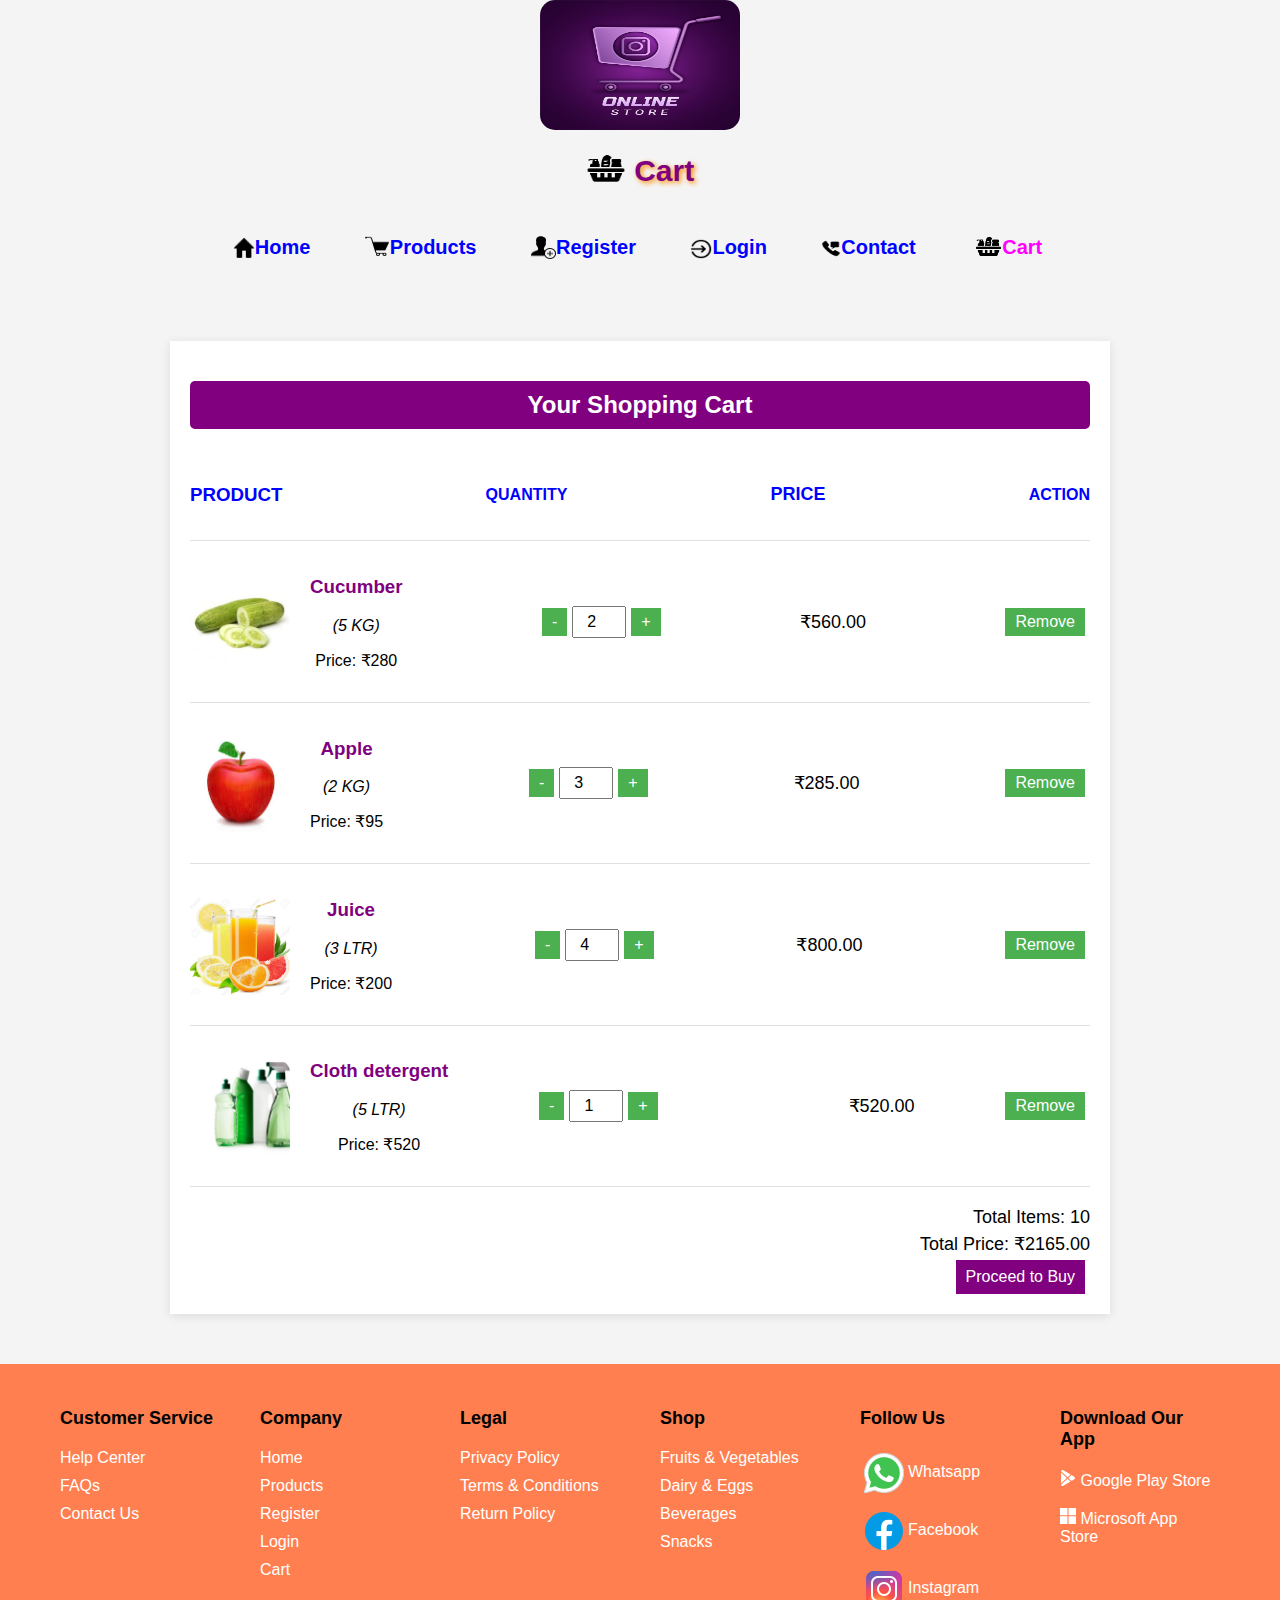
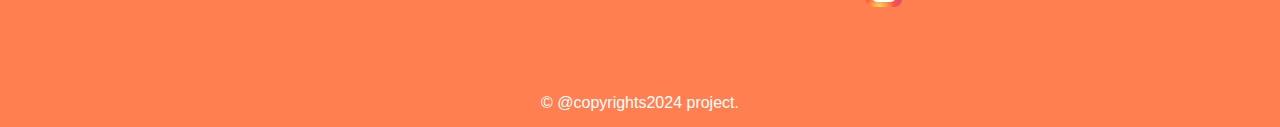
<file: cart.html>
<!DOCTYPE html>
<html lang="en">

<head>
    <meta charset="UTF-8">
    <meta name="viewport" content="width=device-width, initial-scale=1.0">
    <title>Shopping Cart</title>
    <link rel="stylesheet" href="cart.css">
</head>

<body>
    <center>
        <img src="Images/loggo.jpg" style="border-radius: 15px;" alt="" width="200px" height="130px">
        <h1><img src="Images/cart.icon.png" style="vertical-align:text-top;padding-bottom: 20px;position: relative;" width="40" height="30" alt=""> Cart</h1>

        <nav>
            <a href="index.html"><img src="Images/home icon.png" style="vertical-align:text-top;position: relative;" width="22" height="25" alt="">Home</a>
            <a href="Products.html"><img src="Images/product icon.png"  style="vertical-align:text-top;position: relative;" width="25" height="20" alt="" alt="">Products</a>
            <a href="Reg.html"><img src="Images/register icon.png" width="25" height="23" style="vertical-align: text-top; position: relative;">Register</a>
            <a href="newlogin.html"><img src="Images/login icon.png" style="vertical-align: middle; position: relative;" width="22" height="20" alt="">Login</a>
            <a href="Contact.html"><img src="Images/contact.png" style="vertical-align: middle; position: relative;" width="20" height="17" alt="">Contact</a>
            <a href="cart.html" class="active"><img src="Images/cart.icon.png" style="vertical-align:text-top;position: relative;" width="27" height="22" alt="">Cart</a>
        </nav>
        <br><br>

        <section class="cart-container">
            <h2>Your Shopping Cart</h2>
            <div class="cart-item">
                <div class="item-details">
                    <div>
                        <h3 style="color: blue;">PRODUCT</h3>
                    </div>
                </div>
                <div class="item-quantity">
                    <p style="font-weight: bold;color: blue;">QUANTITY</p>
                </div>
                <div class="item-price">
                    <p style="font-weight: bold;color: blue;">PRICE</p>
                </div>
                <div class="remove-item">
                    <p style="font-weight: bold;color: blue;">ACTION</p>
                </div>
            </div>
            <div class="cart-item">
                <div class="item-details">
                    <img src="Images/z cucumb.webp" alt="Cucumber">
                    <div>
                        <h3>Cucumber</h3>
                        <i>(5 KG)</i>
                        <p>Price: ₹280</p>
                    </div>
                </div>
                <div class="item-quantity">
                    <button class="quantity-btn">-</button>
                    <input type="number" value="2" min="1">
                    <button class="quantity-btn">+</button>
                </div>
                <div class="item-price">
                    <p>₹560.00</p>
                </div>
                <div class="remove-item">
                    <button class="remove-btn">Remove</button>
                </div>
            </div>

            <div class="cart-item">
                <div class="item-details">
                    <img src="Images/z apple.jpeg" alt="Apple">
                    <div>
                        <h3>Apple</h3>
                        <i>(2 KG)</i>
                        <p>Price: ₹95</p>
                    </div>
                </div>
                <div class="item-quantity">
                    <button class="quantity-btn">-</button>
                    <input type="number" value="3" min="1">
                    <button class="quantity-btn">+</button>
                </div>
                <div class="item-price">
                    <p>₹285.00</p>
                </div>
                <div class="remove-item">
                    <button class="remove-btn">Remove</button>
                </div>
            </div>

            <div class="cart-item">
                <div class="item-details">
                    <img src="Images/z juice.jpg" alt="Juice">
                    <div>
                        <h3>Juice</h3>
                        <i>(3 LTR)</i>
                        <p>Price: ₹200</p>
                    </div>
                </div>
                <div class="item-quantity">
                    <button class="quantity-btn">-</button>
                    <input type="number" value="4" min="1">
                    <button class="quantity-btn">+</button>
                </div>
                <div class="item-price">
                    <p>₹800.00</p>
                </div>
                <div class="remove-item">
                    <button class="remove-btn">Remove</button>
                </div>
            </div>

            <div class="cart-item">
                <div class="item-details">
                    <img src="Images/z soap.jpg" alt="Cloth detergent">
                    <div>
                        <h3>Cloth detergent</h3>
                        <i>(5 LTR)</i>
                        <p>Price: ₹520</p>
                    </div>
                </div>
                <div class="item-quantity" style="margin-right: 100px;">
                    <button class="quantity-btn">-</button>
                    <input type="number" value="1" min="1">
                    <button class="quantity-btn">+</button>
                </div>
                <div class="item-price">
                    <p>₹520.00</p>
                </div>
                <div class="remove-item">
                    <button class="remove-btn">Remove</button>
                </div>
            </div>

            <div class="cart-summary">
                <p>Total Items: 10</p>
                <p>Total Price: ₹2165.00</p>
                <button class="checkout-btn" onclick="alert('Thanks for Shopping')">Proceed to Buy</button>
            </div>
        </section>
    </center>
   
    <br>
    <footer>
     <div class="footer-container">
       <div class="footer-column">
         <h4>Customer Service</h4>
         <ul>
           <li><a href="#">Help Center</a></li>
           <li><a href="#">FAQs</a></li>
           <li><a href="Contact.html">Contact Us</a></li>
         </ul>
       </div>
   
       <div class="footer-column">
         <h4>Company</h4>
         <ul>
           <li><a href="index.html">Home</a></li>
           <li><a href="Products.html">Products</a></li>
           <li><a href="Reg.html">Register</a></li>
           <li><a href="newlogin.html">Login</a></li>
           <li><a href="cart.html">Cart</a></li>
         </ul>
       </div>
   
       <div class="footer-column">
         <h4>Legal</h4>
         <ul>
           <li><a href="#">Privacy Policy</a></li>
           <li><a href="#">Terms & Conditions</a></li>
           <li><a href="#">Return Policy</a></li>
         </ul>
       </div>
   
       <div class="footer-column">
         <h4>Shop</h4>
         <ul>
           <li><a href="Products.html">Fruits & Vegetables</a></li>
           <li><a href="Products.html">Dairy & Eggs</a></li>
           <li><a href="Products.html">Beverages</a></li>
           <li><a href="Products.html">Snacks</a></li>
         </ul>
       </div>
   
       <div class="footer-column">
         <h4>Follow Us</h4>
         <ul class="social-media">
            <li style="cursor: pointer;"  onclick="window.location.href='https://web.whatsapp.com/';"><img src="Images/whatsapp color logo.png" style="vertical-align:middle;opacity: 1;" alt="Click to Navigate">Whatsapp</li>
            <li style="cursor: pointer;"  onclick="window.location.href='https://www.facebook.com/';" ><img src="Images/facebook color logo.png " style="vertical-align:middle;opacity: 1;"alt="Click to Navigate">Facebook</li>
            <li style="cursor: pointer;" onclick="window.location.href='https://www.instagram.com/?hl=en';"><img src="Images/instagram-color  logo.png" style="vertical-align:middle;opacity: 1;"alt="Click to Navigate">Instagram</li>
          </ul>
       </div>
   
       <div class="footer-column">
         <h4>Download Our App</h4>
         <div class="app-links">
            <a href="https://play.google.com/store/games?hl=en" style="text-decoration: none;color: white;"><svg xmlns="http://www.w3.org/2000/svg" width="16" height="16" fill="currentColor" class="bi bi-google-play" viewBox="0 0 16 16">
              <path d="M14.222 9.374c1.037-.61 1.037-2.137 0-2.748L11.528 5.04 8.32 8l3.207 2.96zm-3.595 2.116L7.583 8.68 1.03 14.73c.201 1.029 1.36 1.61 2.303 1.055zM1 13.396V2.603L6.846 8zM1.03 1.27l6.553 6.05 3.044-2.81L3.333.215C2.39-.341 1.231.24 1.03 1.27"/>
            </svg> Google Play Store</a>
            <br>
            <br>
            <a href="https://www.microsoft.com/en-in/store/top-free/apps/pc" style="text-decoration: none;color: white;"><svg xmlns="http://www.w3.org/2000/svg" width="16" height="16" fill="currentColor" class="bi bi-microsoft" viewBox="0 0 16 16">
              <path d="M7.462 0H0v7.19h7.462zM16 0H8.538v7.19H16zM7.462 8.211H0V16h7.462zm8.538 0H8.538V16H16z"/>
            </svg> Microsoft App Store</a>
          </div>
       </div>
     </div>
   
     <div class="footer-bottom">
       <p> &copy; @copyrights2024 project.</p>
     </div>
   </footer>
</body>

</html>
</file>
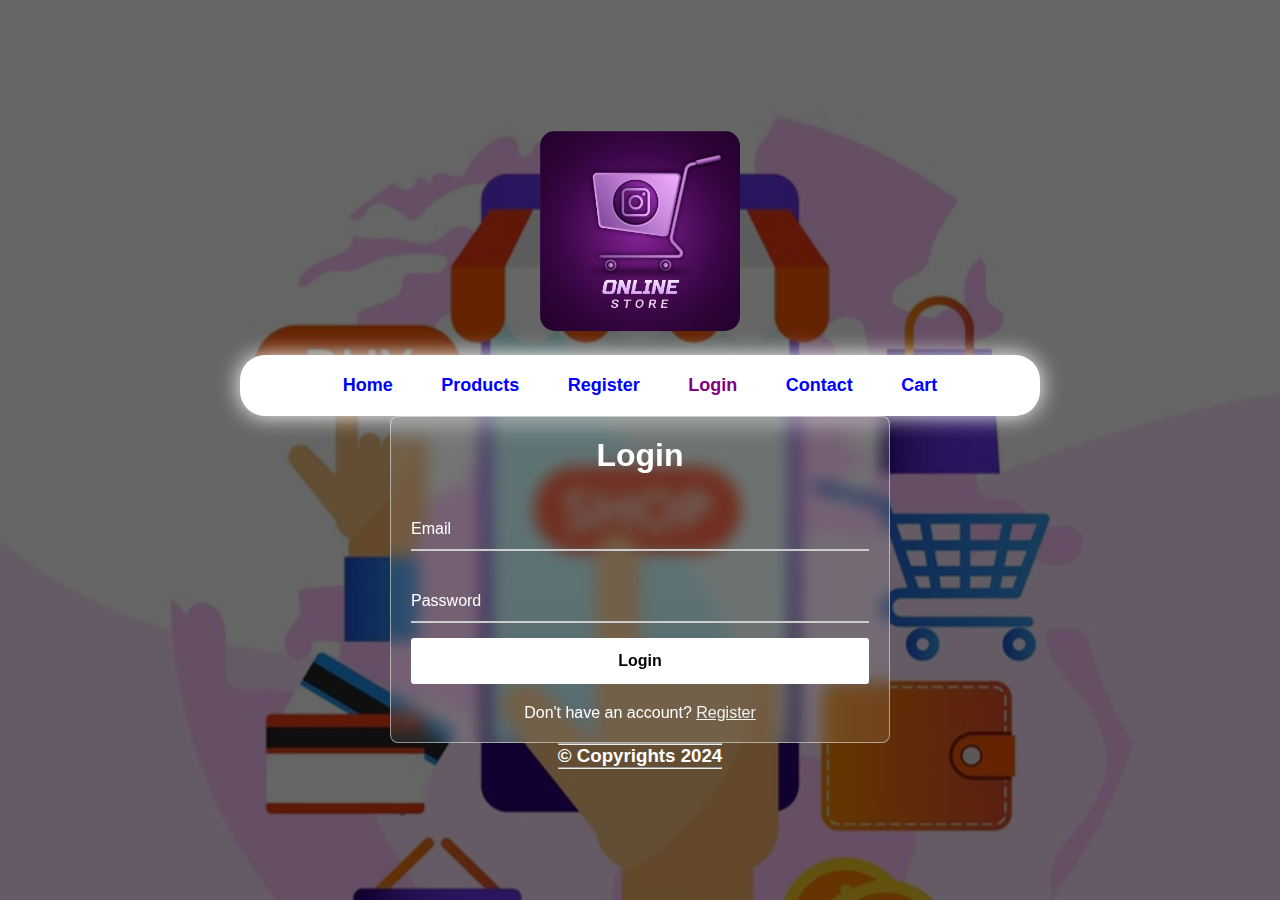
<file: newlogin.html>
<!DOCTYPE html>
<html lang="en">
<head>
    <meta charset="UTF-8">
    <meta name="viewport" content="width=device-width, initial-scale=1.0">
    <title>Login Page</title>
    <style>
        /* Global Styles */
        * {
            margin: 0;
            padding: 0;
            box-sizing: border-box;
            font-family: Arial, sans-serif;
        }

        body {
            background: url("Images/login\ bg.png") no-repeat center center/cover;
            display: flex;
            flex-direction: column;
            align-items: center;
            justify-content: center;
            min-height: 100vh;
            padding: 20px;
            color: white;
            position: relative;
        }

        body::before {
            content: "";
            position: absolute;
            top: 0;
            left: 0;
            width: 100%;
            height: 100%;
            background: rgba(0, 0, 0, 0.6); 
            z-index: -1;
        }

        /* Logo */
        .bb {
            text-align: center;
            margin-bottom: 20px;
        }

        img {
            border-radius: 15px;
            max-width: 100%;
            height: auto;
        }

        /* Navbar */
        nav {
            background-color: white;
            padding: 12px;
            border-radius: 25px;
            box-shadow: 0 0 22px white;
            text-align: center;
            width: 100%;
            max-width: 800px;
        }

        nav a {
            font-size: 18px;
            text-decoration: none;
            padding: 8px 12px;
            font-weight: bold;
            color: blue;
            margin: 0 10px;
            display: inline-block;
        }

        nav a:hover {
            color: orangered;
        }

        nav a.active {
            color: purple;
        }

        /* Login Form */
        .wrapper {
            width: 500px;
            border-radius: 8px;
            text-align: center;
            border: 1px solid rgba(255, 255, 255, 0.5);
            backdrop-filter: blur(8px);
            background: rgba(255, 255, 255, 0.1); 
            padding: 20px;
        }

        form {
            display: flex;
            flex-direction: column;
        }

        h2 {
            font-size: 2rem;
            margin-bottom: 20px;
            color: #fff;
        }

        .input-field {
            position: relative;
            border-bottom: 2px solid #ccc;
            margin: 15px 0;
        }

        .input-field label {
            position: absolute;
            color: #fff;
            top: 50%;
            left: 0;
            transform: translateY(-50%);
            font-size: 16px;
            pointer-events: none;
            transition: 0.15s ease;
        }

        .input-field input {
            width: 100%;
            height: 40px;
            color: #fff;
            background: transparent;
            border: none;
            outline: none;
            font-size: 16px;
        }

        .input-field input:focus ~ label,
        .input-field input:valid ~ label {
            font-size: 0.8rem;
            top: 10px;
            transform: translateY(-120%);
        }

        button {
            background: #fff;
            color: #000;
            font-weight: 600;
            border: none;
            padding: 12px 20px;
            cursor: pointer;
            border-radius: 3px;
            font-size: 16px;
            border: 2px solid transparent;
            transition: 0.3s ease;
        }

        button:hover {
            background: #ddd;
        }

        .login {
            text-align: center;
            margin-top: 20px;
            color: #fff;
        }

        .login a {
            color: #efefef;
            text-decoration: underline;
        }

        /* Media Queries */
        @media (max-width: 768px) {
            .wrapper {
                width: 90%;
                padding: 15px;
            }

            h2 {
                font-size: 1.8rem;
            }

            button {
                font-size: 14px;
                padding: 10px;
            }
        }

        @media (max-width: 480px) {
            .wrapper {
                width: 100%;
                padding: 10px;
            }

            h2 {
                font-size: 1.5rem;
            }

            input {
                font-size: 14px;
            }

            button {
                font-size: 12px;
            }
        }
    </style>
</head>
<body>
    <!-- Logo -->
    <div class="bb">
        <img src="Images/loggo.jpg" alt="Logo" width="200" height="100">
    </div>

    <!-- Navigation Bar -->
    <nav>
        <a href="index.html">Home</a>
        <a href="Products.html">Products</a>
        <a href="Reg.html">Register</a>
        <a href="newlogin.html" class="active">Login</a>
        <a href="Contact.html">Contact</a>
        <a href="cart.html">Cart</a>
    </nav>

    <!-- Login Form -->
    <div class="wrapper">
        <form action="#">
            <h2>Login</h2>
          
            <div class="input-field">
                <input type="email" name="email" required>
                <label>Email</label>
            </div>

            <div class="input-field">
                <input type="password" name="password" required>
                <label>Password</label>
            </div>

            <button type="submit">Login</button>

            <div class="login">
                <p>Don't have an account? <a href="Reg.html">Register</a></p>
            </div>
        </form>
    </div>

    <!-- Footer -->
    <footer>
        <hr>
        <h3>© Copyrights 2024</h3>
        <hr>
    </footer>
</body>
</html>
</file>
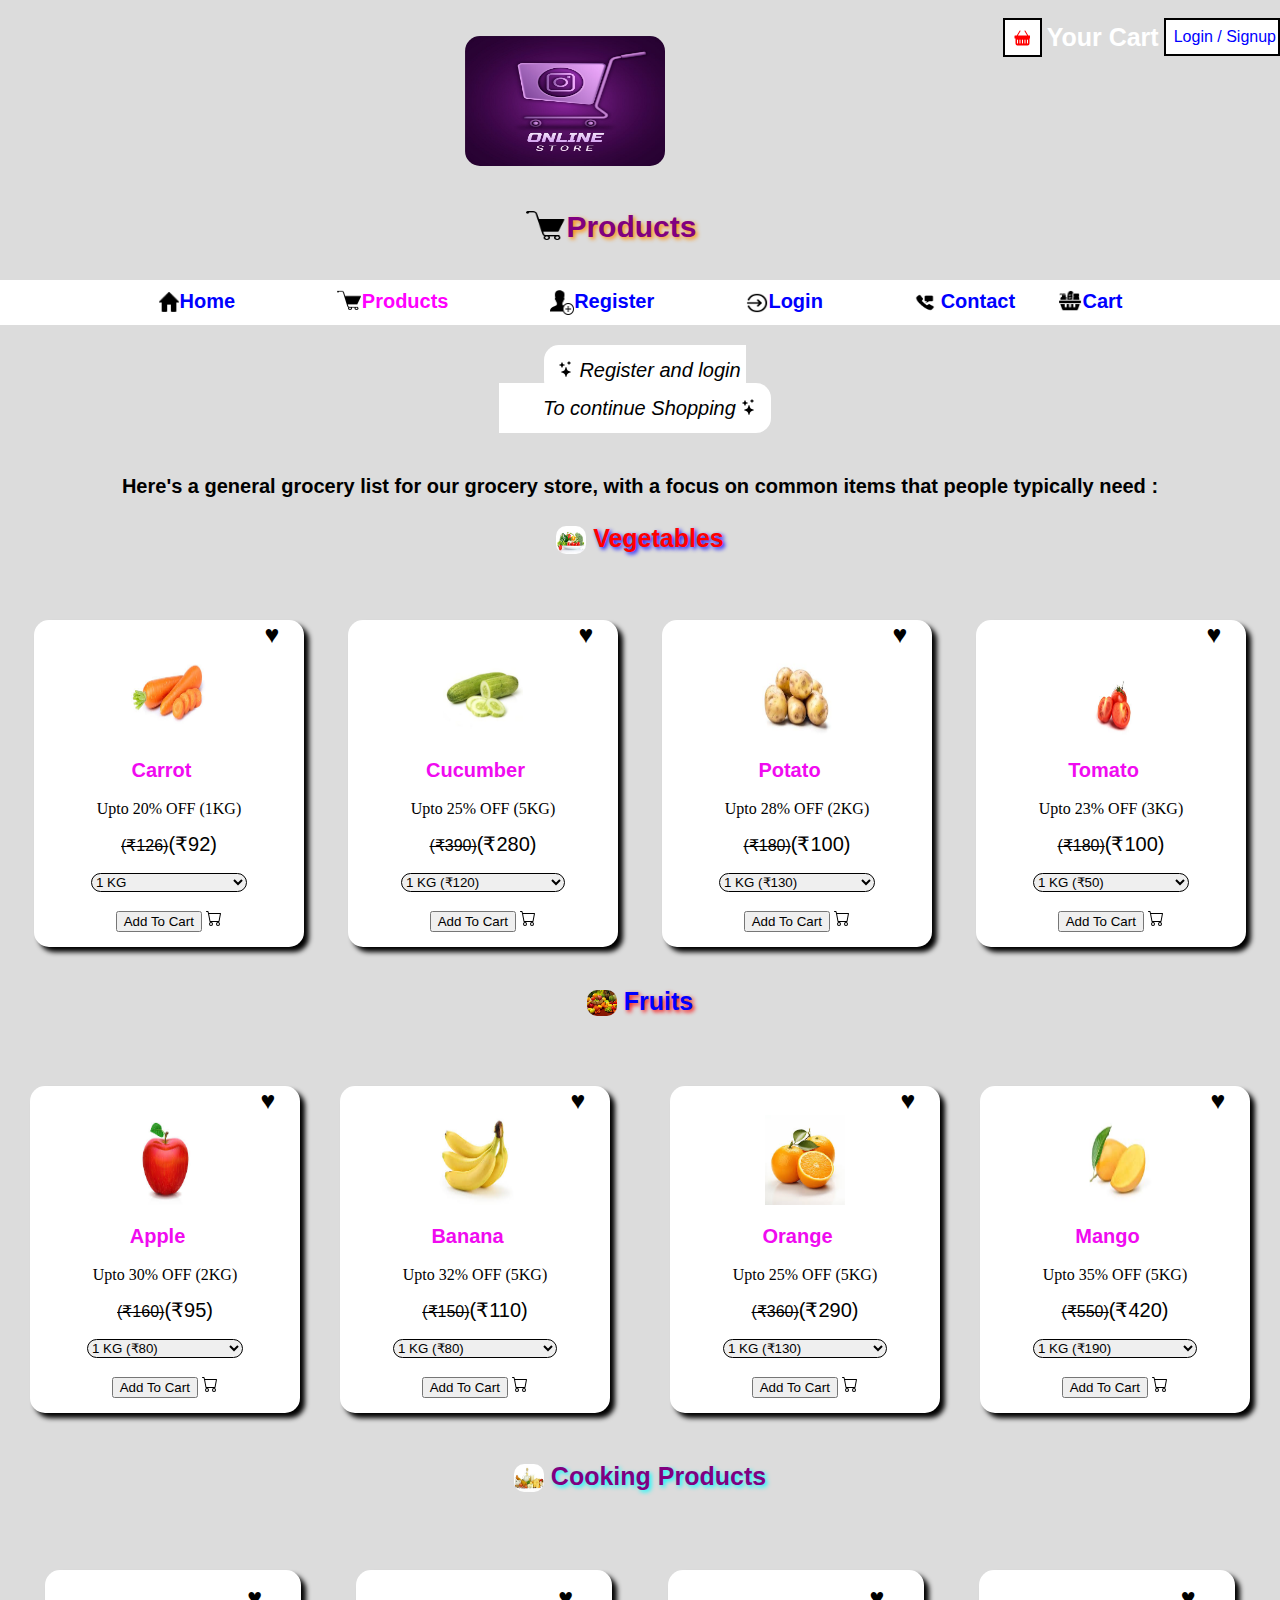
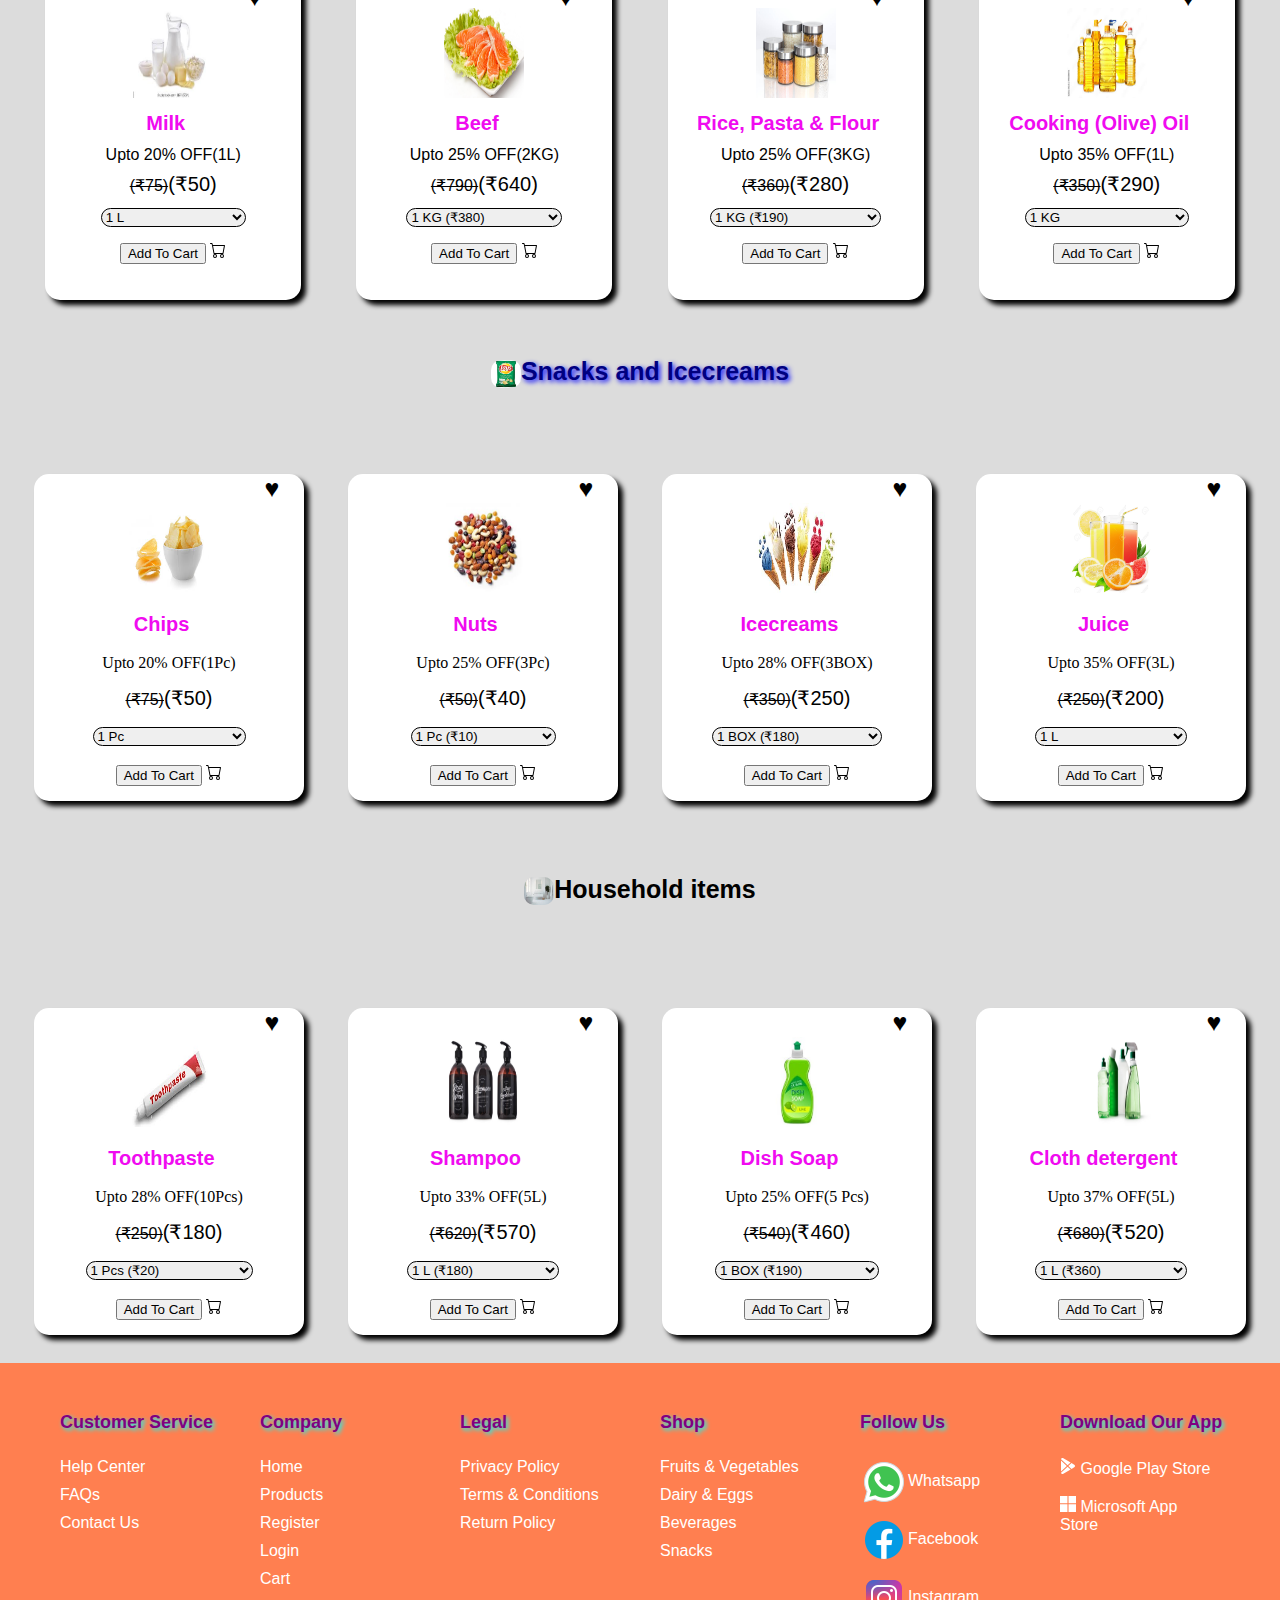
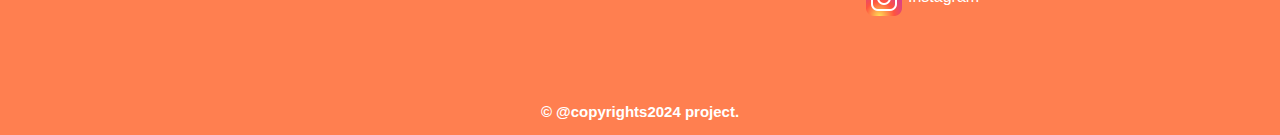
<file: Products.html>
<!DOCTYPE html>
<html lang="en">

<head>
    <meta charset="UTF-8">
    <meta name="viewport" content="width=device-width, initial-scale=1.0">
    <title>Document</title>
    <link rel="stylesheet" href="Products.css">
</head>

<body>
    <br>
    <div class="log">
        <a class="sd" href="newlogin.html">Login / Signup</a><b>Your Cart </b> <svg  class="icon" 
            xmlns="http://www.w3.org/2000/svg" width="16" height="16" fill="currentColor" class="bi bi-basket-fill"
            onclick="window.location.href='cart.html';" viewBox="0 0 16 16">
            <path
                d="M5.071 1.243a.5.5 0 0 1 .858.514L3.383 6h9.234L10.07 1.757a.5.5 0 1 1 .858-.514L13.783 6H15.5a.5.5 0 0 1 .5.5v2a.5.5 0 0 1-.5.5H15v5a2 2 0 0 1-2 2H3a2 2 0 0 1-2-2V9H.5a.5.5 0 0 1-.5-.5v-2A.5.5 0 0 1 .5 6h1.717zM3.5 10.5a.5.5 0 1 0-1 0v3a.5.5 0 0 0 1 0zm2.5 0a.5.5 0 1 0-1 0v3a.5.5 0 0 0 1 0zm2.5 0a.5.5 0 1 0-1 0v3a.5.5 0 0 0 1 0zm2.5 0a.5.5 0 1 0-1 0v3a.5.5 0 0 0 1 0zm2.5 0a.5.5 0 1 0-1 0v3a.5.5 0 0 0 1 0z" />
        </svg> 
    </div>
    <br>

    <center>
        <img src="Images/loggo.jpg" style="border-radius: 15px;margin-left: 10%;" alt="" width="200px" height="130px">
        <br>
    </center>
        <h1><img src="Images/product icon.png"  style="vertical-align:text-top;padding-bottom: 20px;position: relative;" width="40" height="30" alt="" alt="">Products</h1>
    
        <center>
        <div class="a">
            <nav>
                <a
                    href="index.html"><img src="Images/home icon.png" style="vertical-align:text-top;position: relative;" width="22" height="25" alt="">Home</a>&nbsp;&nbsp;&nbsp;&nbsp;&nbsp;&nbsp;&nbsp;&nbsp;&nbsp;&nbsp;&nbsp;&nbsp;&nbsp;&nbsp;
                <a href="Products.html"
                    class="active"><img src="Images/product icon.png"  style="vertical-align:text-top;position: relative;" width="25" height="20" alt="" alt="">Products</a>&nbsp;&nbsp;&nbsp;&nbsp;&nbsp;&nbsp;&nbsp;&nbsp;&nbsp;&nbsp;&nbsp;&nbsp;&nbsp;&nbsp;
                <a
                    href="Reg.html"><img src="Images/register icon.png" width="24" height="25" style="vertical-align: text-top; position: relative;">Register</a>&nbsp;&nbsp;&nbsp;&nbsp;&nbsp;&nbsp;&nbsp;&nbsp;&nbsp;&nbsp;&nbsp;&nbsp;&nbsp;
                <a
                    href="newlogin.html"><img src="Images/login icon.png" style="vertical-align: middle; position: relative;" width="22" height="20" alt="">Login</a>&nbsp;&nbsp;&nbsp;&nbsp;&nbsp;&nbsp;&nbsp;&nbsp;&nbsp;&nbsp;&nbsp;&nbsp;&nbsp;
                <a href="Contact.html"><img src="Images/contact.png" style="vertical-align: middle; position: relative;" width="20" height="17" alt=""> Contact</a>&nbsp;&nbsp;
                <a href="cart.html"><img src="Images/cart.icon.png" style="vertical-align:text-top;position: relative;" width="24" height="22" alt="">Cart</a>
            </nav>
        </div>
        <br>
        <br>
        <cite class="b" style="padding: 14px;cursor: pointer;"  onclick="window.location.href='Reg.html';"><svg xmlns="http://www.w3.org/2000/svg" width="16"
            height="16" fill="currentColor" class="bi bi-stars" viewBox="0 0 16 16">
            <path
                d="M7.657 6.247c.11-.33.576-.33.686 0l.645 1.937a2.89 2.89 0 0 0 1.829 1.828l1.936.645c.33.11.33.576 0 .686l-1.937.645a2.89 2.89 0 0 0-1.828 1.829l-.645 1.936a.361.361 0 0 1-.686 0l-.645-1.937a2.89 2.89 0 0 0-1.828-1.828l-1.937-.645a.361.361 0 0 1 0-.686l1.937-.645a2.89 2.89 0 0 0 1.828-1.828zM3.794 1.148a.217.217 0 0 1 .412 0l.387 1.162c.173.518.579.924 1.097 1.097l1.162.387a.217.217 0 0 1 0 .412l-1.162.387A1.73 1.73 0 0 0 4.593 5.69l-.387 1.162a.217.217 0 0 1-.412 0L3.407 5.69A1.73 1.73 0 0 0 2.31 4.593l-1.162-.387a.217.217 0 0 1 0-.412l1.162-.387A1.73 1.73 0 0 0 3.407 2.31zM10.863.099a.145.145 0 0 1 .274 0l.258.774c.115.346.386.617.732.732l.774.258a.145.145 0 0 1 0 .274l-.774.258a1.16 1.16 0 0 0-.732.732l-.258.774a.145.145 0 0 1-.274 0l-.258-.774a1.16 1.16 0 0 0-.732-.732L9.1 2.137a.145.145 0 0 1 0-.274l.774-.258c.346-.115.617-.386.732-.732z" />
        </svg> Register and login 

        To continue Shopping <svg xmlns="http://www.w3.org/2000/svg" width="16"
        height="16" fill="currentColor" class="bi bi-stars" viewBox="0 0 16 16">
        <path
            d="M7.657 6.247c.11-.33.576-.33.686 0l.645 1.937a2.89 2.89 0 0 0 1.829 1.828l1.936.645c.33.11.33.576 0 .686l-1.937.645a2.89 2.89 0 0 0-1.828 1.829l-.645 1.936a.361.361 0 0 1-.686 0l-.645-1.937a2.89 2.89 0 0 0-1.828-1.828l-1.937-.645a.361.361 0 0 1 0-.686l1.937-.645a2.89 2.89 0 0 0 1.828-1.828zM3.794 1.148a.217.217 0 0 1 .412 0l.387 1.162c.173.518.579.924 1.097 1.097l1.162.387a.217.217 0 0 1 0 .412l-1.162.387A1.73 1.73 0 0 0 4.593 5.69l-.387 1.162a.217.217 0 0 1-.412 0L3.407 5.69A1.73 1.73 0 0 0 2.31 4.593l-1.162-.387a.217.217 0 0 1 0-.412l1.162-.387A1.73 1.73 0 0 0 3.407 2.31zM10.863.099a.145.145 0 0 1 .274 0l.258.774c.115.346.386.617.732.732l.774.258a.145.145 0 0 1 0 .274l-.774.258a1.16 1.16 0 0 0-.732.732l-.258.774a.145.145 0 0 1-.274 0l-.258-.774a1.16 1.16 0 0 0-.732-.732L9.1 2.137a.145.145 0 0 1 0-.274l.774-.258c.346-.115.617-.386.732-.732z" />
    </svg></cite>      
        <br>
        <br>
        <br>
        <p style="color: black;font-size: 20px;">Here's a general grocery list for  our grocery store, with a focus on common items that people
            typically need :</p>
        <h2><img src="Images/z veg.jpeg" style="vertical-align: middle;border-radius: 10px;" alt="" width="30" height="28">
            Vegetables</h2>
            <div style="height: 37%;">
                <div class="aa">
                    <div>
                        <data class="heart" onclick="alert('Carrot is Added to Your Favorites')">&#x2665;</data>
                        <img src="Images/z carrot1.jpeg" alt="Carrot" width="80px" height="90px">
                        <ul>
                            <strong>Carrot</strong><br><br>
                            <li>Upto 20% OFF (1KG)</li>
                            <br>
                            <del>(₹126)</del><span>(₹92)</span><br><br>
                            <select style="border: 0.5px solid black; border-radius: 10px;">
                                <option>1 KG</option>
                                <option>2 KG (₹140)</option>
                                <option>3 KG (₹175)</option>
                                <option>5 KG-Multipack (₹250)</option>
                            </select><br><br>
                            <input type="submit" value="Add To Cart" onclick="alert('Carrot Added to Your Cart')">
                            <svg xmlns="http://www.w3.org/2000/svg" width="16" height="16" fill="currentColor" class="bi bi-cart" viewBox="0 0 16 16">
                                <path d="M0 1.5A.5.5 0 0 1 .5 1H2a.5.5 0 0 1 .485.379L2.89 3H14.5a.5.5 0 0 1 .491.592l-1.5 8A.5.5 0 0 1 13 12H4a.5.5 0 0 1-.491-.408L2.01 3.607 1.61 2H.5a.5.5 0 0 1-.5-.5M3.102 4l1.313 7h8.17l1.313-7zM5 12a2 2 0 1 0 0 4 2 2 0 0 0 0-4m7 0a2 2 0 1 0 0 4 2 2 0 0 0 0-4m-7 1a1 1 0 1 1 0 2 1 1 0 0 1 0-2m7 0a1 1 0 1 1 0 2 1 1 0 0 1 0-2"/>
                            </svg>
                        </ul>
                    </div>
        
                    <div>
                        <data class="heart" onclick="alert('Cucumber is Added to Your Favorites')">&#x2665;</data>
                        <img src="Images/z cucumb.webp" alt="Cucumber" width="80px" height="90px">
                        <ul>
                            <strong>Cucumber</strong><br><br>
                            <li>Upto 25% OFF (5KG)</li>
                            <br>
                            <del>(₹390)</del><span>(₹280)</span><br><br>
                            <select style="border: 0.5px solid black; border-radius: 10px;">
                                <option>1 KG (₹120)</option>
                                <option>2 KG (₹165)</option>
                                <option>5 KG</option>
                                <option>10 KG-Multipack (₹470)</option>
                            </select><br><br>
                            <input type="submit" value="Add To Cart" onclick="alert('Cucumber is Added to Your Cart')">
                            <svg xmlns="http://www.w3.org/2000/svg" width="16" height="16" fill="currentColor" class="bi bi-cart" viewBox="0 0 16 16">
                                <path d="M0 1.5A.5.5 0 0 1 .5 1H2a.5.5 0 0 1 .485.379L2.89 3H14.5a.5.5 0 0 1 .491.592l-1.5 8A.5.5 0 0 1 13 12H4a.5.5 0 0 1-.491-.408L2.01 3.607 1.61 2H.5a.5.5 0 0 1-.5-.5M3.102 4l1.313 7h8.17l1.313-7zM5 12a2 2 0 1 0 0 4 2 2 0 0 0 0-4m7 0a2 2 0 1 0 0 4 2 2 0 0 0 0-4m-7 1a1 1 0 1 1 0 2 1 1 0 0 1 0-2m7 0a1 1 0 1 1 0 2 1 1 0 0 1 0-2"/>
                            </svg>
                        </ul>
                    </div>
        
                    <div>
                        <data class="heart" onclick="alert('Potato Added to Your Favorites')">&#x2665;</data>
                        <img src="Images/z potato.jpeg" alt="Potato" width="80px" height="90px">
                        <ul>
                            <strong>Potato</strong><br><br>
                            <li>Upto 28% OFF (2KG)</li>
                            <br>
                            <del>(₹180)</del><span>(₹100)</span><br><br>
                            <select style="border: 0.5px solid black; border-radius: 10px;">
                                <option>1 KG (₹130)</option>
                                <option>2 KG</option>
                                <option>3 KG (₹210)</option>
                                <option>5 KG-Multipack (₹300)</option>
                            </select><br><br>
                            <input type="submit" value="Add To Cart" onclick="alert('Potato is Added to Your Cart')">
                            <svg xmlns="http://www.w3.org/2000/svg" width="16" height="16" fill="currentColor" class="bi bi-cart" viewBox="0 0 16 16">
                                <path d="M0 1.5A.5.5 0 0 1 .5 1H2a.5.5 0 0 1 .485.379L2.89 3H14.5a.5.5 0 0 1 .491.592l-1.5 8A.5.5 0 0 1 13 12H4a.5.5 0 0 1-.491-.408L2.01 3.607 1.61 2H.5a.5.5 0 0 1-.5-.5M3.102 4l1.313 7h8.17l1.313-7zM5 12a2 2 0 1 0 0 4 2 2 0 0 0 0-4m7 0a2 2 0 1 0 0 4 2 2 0 0 0 0-4m-7 1a1 1 0 1 1 0 2 1 1 0 0 1 0-2m7 0a1 1 0 1 1 0 2 1 1 0 0 1 0-2"/>
                            </svg>
                        </ul>
                    </div>
        
                    <div>
                        <data class="heart" onclick="alert('Tomato Added to Your Favorites')">&#x2665;</data>
                        <img src="Images/z tomato.jpeg" alt="Tomato" width="80px" height="90px">
                        <ul>
                            <strong>Tomato</strong><br><br>
                            <li>Upto 23% OFF (3KG)</li>
                            <br>
                            <del>(₹180)</del><span>(₹100)</span><br><br>
                            <select style="border: 0.5px solid black; border-radius: 10px;">
                                <option>1 KG (₹50)</option>
                                <option>2 KG (₹100)</option>
                                <option>3 KG</option>
                                <option>5 KG-Multipack (₹250)</option>
                            </select><br><br>
                            <input type="submit" value="Add To Cart" onclick="alert('Tomato is Added to Your Cart')">
                            <svg xmlns="http://www.w3.org/2000/svg" width="16" height="16" fill="currentColor" class="bi bi-cart" viewBox="0 0 16 16">
                                <path d="M0 1.5A.5.5 0 0 1 .5 1H2a.5.5 0 0 1 .485.379L2.89 3H14.5a.5.5 0 0 1 .491.592l-1.5 8A.5.5 0 0 1 13 12H4a.5.5 0 0 1-.491-.408L2.01 3.607 1.61 2H.5a.5.5 0 0 1-.5-.5M3.102 4l1.313 7h8.17l1.313-7zM5 12a2 2 0 1 0 0 4 2 2 0 0 0 0-4m7 0a2 2 0 1 0 0 4 2 2 0 0 0 0-4m-7 1a1 1 0 1 1 0 2 1 1 0 0 1 0-2m7 0a1 1 0 1 1 0 2 1 1 0 0 1 0-2"/>
                            </svg>
                        </ul>
                    </div>
                </div>
            </div>

        <h3><img src="Images/z fr,vg.jpeg" style="vertical-align: middle;border-radius: 10px;" alt="" width="30" height="26">
            Fruits</h3>
            <div style="height: auto; ">
                <div class="bb">
                    <div>
                        <data class="heart" onclick="alert('Apple Added to Your Favorites')">&#x2665;</data>
                        <img src="Images/z apple.jpeg" alt="Apple" width="80px" height="90px">
                        <ul>
                            <strong>Apple</strong><br><br>
                            <li>Upto 30% OFF (2KG)</li>
                            <br>
                            <del>(₹160)</del><span>(₹95)</span><br><br>
                            <select style="border: 0.5px solid black; border-radius: 10px;">
                                <option>1 KG (₹80)</option>
                                <option>2 KG</option>
                                <option>3 KG (₹340)</option>
                                <option>5 KG-Multipack (₹460)</option>
                            </select><br><br>
                            <input type="submit" value="Add To Cart" onclick="alert('Apple is Added to Your Cart')">
                            <svg xmlns="http://www.w3.org/2000/svg" width="16" height="16" fill="currentColor" class="bi bi-cart" viewBox="0 0 16 16">
                                <path d="M0 1.5A.5.5 0 0 1 .5 1H2a.5.5 0 0 1 .485.379L2.89 3H14.5a.5.5 0 0 1 .491.592l-1.5 8A.5.5 0 0 1 13 12H4a.5.5 0 0 1-.491-.408L2.01 3.607 1.61 2H.5a.5.5 0 0 1-.5-.5M3.102 4l1.313 7h8.17l1.313-7zM5 12a2 2 0 1 0 0 4 2 2 0 0 0 0-4m7 0a2 2 0 1 0 0 4 2 2 0 0 0 0-4m-7 1a1 1 0 1 1 0 2 1 1 0 0 1 0-2m7 0a1 1 0 1 1 0 2 1 1 0 0 1 0-2"/>
                            </svg>
                        </ul>
                    </div>
        
                    <div>
                        <data class="heart" onclick="alert('Banana Added to Your Favorites')">&#x2665;</data>
                        <img src="Images/z banana.jpeg" alt="Banana" width="80px" height="90px">
                        <ul>
                            <strong>Banana</strong><br><br>
                            <li>Upto 32% OFF (5KG)</li>
                            <br>
                            <del>(₹150)</del><span>(₹110)</span><br><br>
                            <select style="border: 0.5px solid black; border-radius: 10px;">
                                <option>1 KG (₹80)</option>
                                <option>2 KG (₹160)</option>
                                <option>5 KG</option>
                                <option>10 KG-Multipack (₹480)</option>
                            </select><br><br>
                            <input type="submit" value="Add To Cart" onclick="alert('Banana is Added to Your Cart')">
                            <svg xmlns="http://www.w3.org/2000/svg" width="16" height="16" fill="currentColor" class="bi bi-cart" viewBox="0 0 16 16">
                                <path d="M0 1.5A.5.5 0 0 1 .5 1H2a.5.5 0 0 1 .485.379L2.89 3H14.5a.5.5 0 0 1 .491.592l-1.5 8A.5.5 0 0 1 13 12H4a.5.5 0 0 1-.491-.408L2.01 3.607 1.61 2H.5a.5.5 0 0 1-.5-.5M3.102 4l1.313 7h8.17l1.313-7zM5 12a2 2 0 1 0 0 4 2 2 0 0 0 0-4m7 0a2 2 0 1 0 0 4 2 2 0 0 0 0-4m-7 1a1 1 0 1 1 0 2 1 1 0 0 1 0-2m7 0a1 1 0 1 1 0 2 1 1 0 0 1 0-2"/>
                            </svg>
                        </ul>
                    </div>
        <br>
        <br>
                    <div>
                        <data class="heart" onclick="alert('Orange Added to Your Favorites')">&#x2665;</data>
                        <img src="Images/z orange.jpeg" alt="Orange" width="80px" height="90px">
                        <ul>
                            <strong>Orange</strong><br><br>
                            <li>Upto 25% OFF (5KG)</li>
                            <br>
                            <del>(₹360)</del><span>(₹290)</span><br><br>
                            <select style="border: 0.5px solid black; border-radius: 10px;">
                                <option>1 KG (₹130)</option>
                                <option>2 KG (₹240)</option>
                                <option>5 KG</option>
                                <option>10 KG-Multipack (₹480)</option>
                            </select><br><br>
                            <input type="submit" value="Add To Cart" onclick="alert('Orange is Added to Your Cart')">
                            <svg xmlns="http://www.w3.org/2000/svg" width="16" height="16" fill="currentColor" class="bi bi-cart" viewBox="0 0 16 16">
                                <path d="M0 1.5A.5.5 0 0 1 .5 1H2a.5.5 0 0 1 .485.379L2.89 3H14.5a.5.5 0 0 1 .491.592l-1.5 8A.5.5 0 0 1 13 12H4a.5.5 0 0 1-.491-.408L2.01 3.607 1.61 2H.5a.5.5 0 0 1-.5-.5M3.102 4l1.313 7h8.17l1.313-7zM5 12a2 2 0 1 0 0 4 2 2 0 0 0 0-4m7 0a2 2 0 1 0 0 4 2 2 0 0 0 0-4m-7 1a1 1 0 1 1 0 2 1 1 0 0 1 0-2m7 0a1 1 0 1 1 0 2 1 1 0 0 1 0-2"/>
                            </svg>
                        </ul>
                    </div>
        
                    <div>
                        <data class="heart" onclick="alert('Mango Added to Your Favorites')">&#x2665;</data>
                        <img src="Images/z mango.jpeg" alt="Mango" width="80px" height="90px">
                        <ul>
                            <strong>Mango</strong><br><br>
                            <li>Upto 35% OFF (5KG)</li>
                            <br>
                            <del>(₹550)</del><span>(₹420)</span><br><br>
                            <select style="border: 0.5px solid black; border-radius: 10px;">
                                <option>1 KG (₹190)</option>
                                <option>3 KG (₹265)</option>
                                <option>5 KG</option>
                                <option>10 KG-Multipack (₹700)</option>
                            </select><br><br>
                            <input type="submit" value="Add To Cart" onclick="alert('Mango is Added to Your Cart')">
                            <svg xmlns="http://www.w3.org/2000/svg" width="16" height="16" fill="currentColor" class="bi bi-cart" viewBox="0 0 16 16">
                                <path d="M0 1.5A.5.5 0 0 1 .5 1H2a.5.5 0 0 1 .485.379L2.89 3H14.5a.5.5 0 0 1 .491.592l-1.5 8A.5.5 0 0 1 13 12H4a.5.5 0 0 1-.491-.408L2.01 3.607 1.61 2H.5a.5.5 0 0 1-.5-.5M3.102 4l1.313 7h8.17l1.313-7zM5 12a2 2 0 1 0 0 4 2 2 0 0 0 0-4m7 0a2 2 0 1 0 0 4 2 2 0 0 0 0-4m-7 1a1 1 0 1 1 0 2 1 1 0 0 1 0-2m7 0a1 1 0 1 1 0 2 1 1 0 0 1 0-2"/>
                            </svg>
                        </ul>
                    </div>
                </div>
            </div>

        <h4><img src="Images/z cook.jpeg" style="vertical-align: middle;border-radius: 10px;" alt="" width="30" height="28">
            Cooking Products</h4>
            <div class="cc">
                <div>
                    <data class="heart" onclick="alert('Milk Added to Your Favorites')">&#x2665;</data>
                    <br>
                    <img src="Images/z milk2.jpeg" alt="" width="80px" height="90px">
                    <ul type="disc">
                        <strong>Milk</strong>
                        <br>
                        <br>
                        <li> Upto 20% OFF(1L)</li>
                        <br>
                        <del>(₹75)</del><span>(₹50)</span>
                        <br>
                        <br>
                        <select style="border: 0.5px solid black;border-radius: 10px;">
                            <option>1 L </option>
                            <option>2 L (₹140)</option>
                            <option>3 L (₹290)</option>
                            <option>5 L-Multipack (₹380)</option>
                        </select>
                        <br>
                        <br>
                        <input type="submit" value="Add To Cart" onclick="alert('Milk is Added to Your Cart')"> 
                        <svg xmlns="http://www.w3.org/2000/svg" width="16" height="16" fill="currentColor" class="bi bi-cart" viewBox="0 0 16 16">
                            <path d="M0 1.5A.5.5 0 0 1 .5 1H2a.5.5 0 0 1 .485.379L2.89 3H14.5a.5.5 0 0 1 .491.592l-1.5 8A.5.5 0 0 1 13 12H4a.5.5 0 0 1-.491-.408L2.01 3.607 1.61 2H.5a.5.5 0 0 1-.5-.5M3.102 4l1.313 7h8.17l1.313-7zM5 12a2 2 0 1 0 0 4 2 2 0 0 0 0-4m7 0a2 2 0 1 0 0 4 2 2 0 0 0 0-4m-7 1a1 1 0 1 1 0 2 1 1 0 0 1 0-2m7 0a1 1 0 1 1 0 2 1 1 0 0 1 0-2" />
                        </svg>
                    </ul>
                </div>
        
                <div>
                    <data class="heart" onclick="alert('Beef Added to Your Favorites')">&#x2665;</data>
                    <br>
                    <img src="Images/z meat.jpg" alt="" width="80px" height="90px">
                    <ul type="square">
                        <strong>Beef</strong>
                        <br>
                        <br>
                        <li> Upto 25% OFF(2KG)</li>
                        <br>
                        <del>(₹790)</del><span>(₹640)</span>
                        <br>
                        <br>
                        <select style="border: 0.5px solid black;border-radius: 10px;">
                            <option>1 KG (₹380)</option>
                            <option>2 KG </option>
                            <option>3 KG (₹820)</option>
                            <option>5 KG-Multipack (₹940)</option>
                        </select>
                        <br>
                        <br>
                        <input type="submit" value="Add To Cart" onclick="alert('Beef is Added to Your Cart')"> 
                        <svg xmlns="http://www.w3.org/2000/svg" width="16" height="16" fill="currentColor" class="bi bi-cart" viewBox="0 0 16 16">
                            <path d="M0 1.5A.5.5 0 0 1 .5 1H2a.5.5 0 0 1 .485.379L2.89 3H14.5a.5.5 0 0 1 .491.592l-1.5 8A.5.5 0 0 1 13 12H4a.5.5 0 0 1-.491-.408L2.01 3.607 1.61 2H.5a.5.5 0 0 1-.5-.5M3.102 4l1.313 7h8.17l1.313-7zM5 12a2 2 0 1 0 0 4 2 2 0 0 0 0-4m7 0a2 2 0 1 0 0 4 2 2 0 0 0 0-4m-7 1a1 1 0 1 1 0 2 1 1 0 0 1 0-2m7 0a1 1 0 1 1 0 2 1 1 0 0 1 0-2" />
                        </svg>
                    </ul>
                </div>
        
                <div>
                    <data class="heart" onclick="alert('Rice, Pasta & Flour Added to Your Favorites')">&#x2665;</data>
                    <br>
                    <img src="Images/z rice1.jpg" alt="" width="80px" height="90px">
                    <ul type="square">
                        <strong>Rice, Pasta & Flour</strong>
                        <br>
                        <br>
                        <li> Upto 25% OFF(3KG)</li>
                        <br>
                        <del>(₹360)</del><span>(₹280)</span>
                        <br>
                        <br>
                        <select style="border: 0.5px solid black;border-radius: 10px;">
                            <option>1 KG (₹190)</option>
                            <option>3 KG </option>
                            <option>5 KG (₹400)</option>
                            <option>10 KG-Multipack (₹1650)</option>
                        </select>
                        <br>
                        <br>
                        <input type="submit" value="Add To Cart" onclick="alert('Rice, Pasta & Flour is Added to Your Cart')"> 
                        <svg xmlns="http://www.w3.org/2000/svg" width="16" height="16" fill="currentColor" class="bi bi-cart" viewBox="0 0 16 16">
                            <path d="M0 1.5A.5.5 0 0 1 .5 1H2a.5.5 0 0 1 .485.379L2.89 3H14.5a.5.5 0 0 1 .491.592l-1.5 8A.5.5 0 0 1 13 12H4a.5.5 0 0 1-.491-.408L2.01 3.607 1.61 2H.5a.5.5 0 0 1-.5-.5M3.102 4l1.313 7h8.17l1.313-7zM5 12a2 2 0 1 0 0 4 2 2 0 0 0 0-4m7 0a2 2 0 1 0 0 4 2 2 0 0 0 0-4m-7 1a1 1 0 1 1 0 2 1 1 0 0 1 0-2m7 0a1 1 0 1 1 0 2 1 1 0 0 1 0-2" />
                        </svg>
                    </ul>
                </div>
        
                <div>
                    <data class="heart" onclick="alert('Cooking oil Added to Your Favorites')">&#x2665;</data>
                    <br>
                    <img src="Images/z oil.jpeg" alt="" width="80px" height="90px">
                    <ul type="circle">
                        <strong>Cooking (Olive) Oil</strong>
                        <br>
                        <br>
                        <li> Upto 35% OFF(1L)</li>
                        <br>
                        <del>(₹350)</del><span>(₹290)</span>
                        <br>
                        <br>
                        <select style="border: 0.5px solid black;border-radius: 10px;">
                            <option>1 KG </option>
                            <option>3 KG (₹465)</option>
                            <option>5 KG (₹650)</option>
                            <option>10 KG-Multipack (₹790)</option>
                        </select>
                        <br>
                        <br>
                        <input type="submit" value="Add To Cart" onclick="alert('Cooking oil is Added to Your Cart')"> 
                        <svg xmlns="http://www.w3.org/2000/svg" width="16" height="16" fill="currentColor" class="bi bi-cart" viewBox="0 0 16 16">
                            <path d="M0 1.5A.5.5 0 0 1 .5 1H2a.5.5 0 0 1 .485.379L2.89 3H14.5a.5.5 0 0 1 .491.592l-1.5 8A.5.5 0 0 1 13 12H4a.5.5 0 0 1-.491-.408L2.01 3.607 1.61 2H.5a.5.5 0 0 1-.5-.5M3.102 4l1.313 7h8.17l1.313-7zM5 12a2 2 0 1 0 0 4 2 2 0 0 0 0-4m7 0a2 2 0 1 0 0 4 2 2 0 0 0 0-4m-7 1a1 1 0 1 1 0 2 1 1 0 0 1 0-2m7 0a1 1 0 1 1 0 2 1 1 0 0 1 0-2" />
                        </svg>
                    </ul>
                </div>
            </div>
        <h5><img src="Images/z chip logo.jpeg" style="vertical-align: middle;border-radius: 10px;" alt="" width="30"
                height="28">Snacks and Icecreams</h5>
                <div style="height: 30%;">
                    <div class="dd">
                        <div>
                            <data class="heart" onclick="alert('Chips Added to Your Favorites')">&#x2665;</data>
                            <br>
                            <img src="Images/z chips.jpeg" alt="" width="80px" height="90px">
                            <ul type="disc">
                                <strong>Chips</strong>
                                <br>
                                <br>
                                <li> Upto 20% OFF(1Pc)</li>
                                <br>
                                <del>(₹75)</del><span>(₹50)</span>
                                <br>
                                <br>
                                <select style="border: 0.5px solid black; border-radius: 10px;">
                                    <option>1 Pc </option>
                                    <option>2 Pc (₹140)</option>
                                    <option>3 Pc (₹290)</option>
                                    <option>5 Pc-Mulitpack (₹380)</option>
                                </select>
                                <br>
                                <br>
                                <input type="submit" value="Add To Cart" onclick="alert('Chips is Added to Your Cart')">
                                <svg xmlns="http://www.w3.org/2000/svg" width="16" height="16" fill="currentColor" class="bi bi-cart" viewBox="0 0 16 16">
                                    <path d="M0 1.5A.5.5 0 0 1 .5 1H2a.5.5 0 0 1 .485.379L2.89 3H14.5a.5.5 0 0 1 .491.592l-1.5 8A.5.5 0 0 1 13 12H4a.5.5 0 0 1-.491-.408L2.01 3.607 1.61 2H.5a.5.5 0 0 1-.5-.5M3.102 4l1.313 7h8.17l1.313-7zM5 12a2 2 0 1 0 0 4 2 2 0 0 0 0-4m7 0a2 2 0 1 0 0 4 2 2 0 0 0 0-4m-7 1a1 1 0 1 1 0 2 1 1 0 0 1 0-2m7 0a1 1 0 1 1 0 2 1 1 0 0 1 0-2" />
                                </svg>
                            </ul>
                        </div>
            
                        <div>
                            <data class="heart" onclick="alert('Nuts Added to Your Favorites')">&#x2665;</data>
                            <br>
                            <img src="Images/z nuts.jpeg" alt="" width="80px" height="90px">
                            <ul type="square">
                                <strong>Nuts</strong>
                                <br>
                                <br>
                                <li> Upto 25% OFF(3Pc)</li>
                                <br>
                                <del>(₹50)</del><span>(₹40)</span>
                                <br>
                                <br>
                                <select style="border: 0.5px solid black; border-radius: 10px;">
                                    <option>1 Pc (₹10)</option>
                                    <option>2 Pc (₹25)</option>
                                    <option>3 Pc </option>
                                    <option>5 Pc-Mulitpack (₹90)</option>
                                </select>
                                <br>
                                <br>
                                <input type="submit" value="Add To Cart" onclick="alert('Nuts is Added to Your Cart')">
                                <svg xmlns="http://www.w3.org/2000/svg" width="16" height="16" fill="currentColor" class="bi bi-cart" viewBox="0 0 16 16">
                                    <path d="M0 1.5A.5.5 0 0 1 .5 1H2a.5.5 0 0 1 .485.379L2.89 3H14.5a.5.5 0 0 1 .491.592l-1.5 8A.5.5 0 0 1 13 12H4a.5.5 0 0 1-.491-.408L2.01 3.607 1.61 2H.5a.5.5 0 0 1-.5-.5M3.102 4l1.313 7h8.17l1.313-7zM5 12a2 2 0 1 0 0 4 2 2 0 0 0 0-4m7 0a2 2 0 1 0 0 4 2 2 0 0 0 0-4m-7 1a1 1 0 1 1 0 2 1 1 0 0 1 0-2m7 0a1 1 0 1 1 0 2 1 1 0 0 1 0-2" />
                                </svg>
                            </ul>
                        </div>
            
                        <div>
                            <data class="heart" onclick="alert('Icecreams Added to Your Favorites')">&#x2665;</data>
                            <br>
                            <img src="Images/z ice.jpeg" alt="" width="80px" height="90px">
                            <ul type="square">
                                <strong>Icecreams</strong>
                                <br>
                                <br>
                                <li> Upto 28% OFF(3BOX)</li>
                                <br>
                                <del>(₹350)</del><span>(₹250)</span>
                                <br>
                                <br>
                                <select style="border: 0.5px solid black; border-radius: 10px;">
                                    <option>1 BOX (₹180)</option>
                                    <option>3 BOX </option>
                                    <option>5 BOX (₹490)</option>
                                    <option>10 KG-Mulitpack (₹1150)</option>
                                </select>
                                <br>
                                <br>
                                <input type="submit" value="Add To Cart" onclick="alert('Icecreams is Added to Your Cart')">
                                <svg xmlns="http://www.w3.org/2000/svg" width="16" height="16" fill="currentColor" class="bi bi-cart" viewBox="0 0 16 16">
                                    <path d="M0 1.5A.5.5 0 0 1 .5 1H2a.5.5 0 0 1 .485.379L2.89 3H14.5a.5.5 0 0 1 .491.592l-1.5 8A.5.5 0 0 1 13 12H4a.5.5 0 0 1-.491-.408L2.01 3.607 1.61 2H.5a.5.5 0 0 1-.5-.5M3.102 4l1.313 7h8.17l1.313-7zM5 12a2 2 0 1 0 0 4 2 2 0 0 0 0-4m7 0a2 2 0 1 0 0 4 2 2 0 0 0 0-4m-7 1a1 1 0 1 1 0 2 1 1 0 0 1 0-2m7 0a1 1 0 1 1 0 2 1 1 0 0 1 0-2" />
                                </svg>
                            </ul>
                        </div>
            
                        <div>
                            <data class="heart" onclick="alert('Icecreams Added to Your Favorites')">&#x2665;</data>
                            <br>
                            <img src="Images/z juice.jpg" alt="" width="80px" height="90px">
                            <br>
                            <ul type="circle">
                                <strong>Juice</strong>
                                <br>
                                <br>
                                <li> Upto 35% OFF(3L)</li>
                                <br>
                                <del>(₹250)</del><span>(₹200)</span>
                                <br>
                                <br>
                                <select style="border: 0.5px solid black; border-radius: 10px;">
                                    <option>1 L </option>
                                    <option>3 L </option>
                                    <option>5 L (₹450)</option>
                                    <option>10 L-Mulitpack (₹780)</option>
                                </select>
                                <br>
                                <br>
                                <input type="submit" value="Add To Cart" onclick="alert('Icecreams is Added to Your Cart')">
                                <svg xmlns="http://www.w3.org/2000/svg" width="16" height="16" fill="currentColor" class="bi bi-cart" viewBox="0 0 16 16">
                                    <path d="M0 1.5A.5.5 0 0 1 .5 1H2a.5.5 0 0 1 .485.379L2.89 3H14.5a.5.5 0 0 1 .491.592l-1.5 8A.5.5 0 0 1 13 12H4a.5.5 0 0 1-.491-.408L2.01 3.607 1.61 2H.5a.5.5 0 0 1-.5-.5M3.102 4l1.313 7h8.17l1.313-7zM5 12a2 2 0 1 0 0 4 2 2 0 0 0 0-4m7 0a2 2 0 1 0 0 4 2 2 0 0 0 0-4m-7 1a1 1 0 1 1 0 2 1 1 0 0 1 0-2m7 0a1 1 0 1 1 0 2 1 1 0 0 1 0-2" />
                                </svg>
                            </ul>
                        </div>
                    </div>
                </div>

        <h6><img src="Images/z bath.jpeg" style="vertical-align: middle;border-radius: 10px;" alt="" width="30"
                height="28">Household items</h6>
                <div style="height: 30%;">
                    <div class="ee">
                        <div>
                            <data class="heart" onclick="alert('Toothpaste Added to Your Favorites')">&#x2665;</data>
                            <br>
                            <img src="Images/z t paste.jpg" alt="" width="80px" height="90px">
                            <ul type="disc">
                                <strong>Toothpaste</strong>
                                <br><br>
                                <li> Upto 28% OFF(10Pcs)</li>
                                <br>
                                <del>(₹250)</del><span>(₹180)</span>
                                <br><br>
                                <select style="border: 0.5px solid black; border-radius: 10px;">
                                    <option>1 Pcs (₹20)</option>
                                    <option>5 Pcs (₹100)</option>
                                    <option>10 Pcs</option>
                                    <option>20 Pcs-Multipack (₹350)</option>
                                </select>
                                <br><br>
                                <input type="submit" value="Add To Cart" onclick="alert('Toothpaste is Added to Your Cart')">
                                <svg xmlns="http://www.w3.org/2000/svg" width="16" height="16" fill="currentColor" class="bi bi-cart" viewBox="0 0 16 16">
                                    <path d="M0 1.5A.5.5 0 0 1 .5 1H2a.5.5 0 0 1 .485.379L2.89 3H14.5a.5.5 0 0 1 .491.592l-1.5 8A.5.5 0 0 1 13 12H4a.5.5 0 0 1-.491-.408L2.01 3.607 1.61 2H.5a.5.5 0 0 1-.5-.5M3.102 4l1.313 7h8.17l1.313-7zM5 12a2 2 0 1 0 0 4 2 2 0 0 0 0-4m7 0a2 2 0 1 0 0 4 2 2 0 0 0 0-4m-7 1a1 1 0 1 1 0 2 1 1 0 0 1 0-2m7 0a1 1 0 1 1 0 2 1 1 0 0 1 0-2" />
                                </svg>
                            </ul>
                        </div>
                        <!-- Repeat similar blocks for other products -->
                        <div>
                            <data class="heart" onclick="alert('Shampoo Added to Your Favorites')">&#x2665;</data>
                            <br>
                            <img src="Images/z paste.jpg" alt="" width="80px" height="90px">
                            <ul type="square">
                                <strong>Shampoo</strong>
                                <br><br>
                                <li> Upto 33% OFF(5L)</li>
                                <br>
                                <del>(₹620)</del><span>(₹570)</span>
                                <br><br>
                                <select style="border: 0.5px solid black; border-radius: 10px;">
                                    <option>1 L (₹180)</option>
                                    <option>3 L (₹360)</option>
                                    <option>5 L</option>
                                    <option>10 L-Multipack (₹890)</option>
                                </select>
                                <br><br>
                                <input type="submit" value="Add To Cart" onclick="alert('Shampoo is Added to Your Cart')">
                                <svg xmlns="http://www.w3.org/2000/svg" width="16" height="16" fill="currentColor" class="bi bi-cart" viewBox="0 0 16 16">
                                    <path d="M0 1.5A.5.5 0 0 1 .5 1H2a.5.5 0 0 1 .485.379L2.89 3H14.5a.5.5 0 0 1 .491.592l-1.5 8A.5.5 0 0 1 13 12H4a.5.5 0 0 1-.491-.408L2.01 3.607 1.61 2H.5a.5.5 0 0 1-.5-.5M3.102 4l1.313 7h8.17l1.313-7zM5 12a2 2 0 1 0 0 4 2 2 0 0 0 0-4m7 0a2 2 0 1 0 0 4 2 2 0 0 0 0-4m-7 1a1 1 0 1 1 0 2 1 1 0 0 1 0-2m7 0a1 1 0 1 1 0 2 1 1 0 0 1 0-2" />
                                </svg>
                            </ul>
                        </div>
                        <div>
                            <data class="heart" onclick="alert('Dish Soap Added to Your Favorites')">&#x2665;</data>
                            <br>
                            <img src="Images/z d soap.jpg" alt="" width="80px" height="90px">
                            <ul type="square">
                                <strong>Dish Soap</strong>
                                <br><br>
                                <li> Upto 25% OFF(5 Pcs)</li>
                                <br>
                                <del>(₹540)</del><span>(₹460)</span>
                                <br><br>
                                <select style="border: 0.5px solid black; border-radius: 10px;">
                                    <option>1 BOX (₹190)</option>
                                    <option>3 BOX (₹280)</option>
                                    <option>5 BOX</option>
                                    <option>10 KG-Multipack (₹760)</option>
                                </select>
                                <br><br>
                                <input type="submit" value="Add To Cart" onclick="alert('Dish Soap is  Added to Your Cart')">
                                <svg xmlns="http://www.w3.org/2000/svg" width="16" height="16" fill="currentColor" class="bi bi-cart" viewBox="0 0 16 16">
                                    <path d="M0 1.5A.5.5 0 0 1 .5 1H2a.5.5 0 0 1 .485.379L2.89 3H14.5a.5.5 0 0 1 .491.592l-1.5 8A.5.5 0 0 1 13 12H4a.5.5 0 0 1-.491-.408L2.01 3.607 1.61 2H.5a.5.5 0 0 1-.5-.5M3.102 4l1.313 7h8.17l1.313-7zM5 12a2 2 0 1 0 0 4 2 2 0 0 0 0-4m7 0a2 2 0 1 0 0 4 2 2 0 0 0 0-4m-7 1a1 1 0 1 1 0 2 1 1 0 0 1 0-2m7 0a1 1 0 1 1 0 2 1 1 0 0 1 0-2" />
                                </svg>
                            </ul>
                        </div>
                        <div>
                            <data class="heart" onclick="alert('Cloth detergent Added to Your Favorites')">&#x2665;</data>
                            <br>
                            <img src="Images/z soap.jpg" alt="" width="80px" height="90px">
                            <ul type="circle">
                                <strong>Cloth detergent</strong>
                                <br><br>
                                <li> Upto 37% OFF(5L)</li>
                                <br>
                                <del>(₹680)</del><span>(₹520)</span>
                                <br><br>
                                <select style="border: 0.5px solid black; border-radius: 10px;">
                                    <option>1 L (₹360)</option>
                                    <option>5 L</option>
                                    <option>10 L (₹650)</option>
                                    <option>20 L-Multipack (₹780)</option>
                                </select>
                                <br><br>
                                <input type="submit" value="Add To Cart" onclick="alert('Cloth detergent is Added to Your Cart')">
                                <svg xmlns="http://www.w3.org/2000/svg" width="16" height="16" fill="currentColor" class="bi bi-cart" viewBox="0 0 16 16">
                                    <path d="M0 1.5A.5.5 0 0 1 .5 1H2a.5.5 0 0 1 .485.379L2.89 3H14.5a.5.5 0 0 1 .491.592l-1.5 8A.5.5 0 0 1 13 12H4a.5.5 0 0 1-.491-.408L2.01 3.607 1.61 2H.5a.5.5 0 0 1-.5-.5M3.102 4l1.313 7h8.17l1.313-7zM5 12a2 2 0 1 0 0 4 2 2 0 0 0 0-4m7 0a2 2 0 1 0 0 4 2 2 0 0 0 0-4m-7 1a1 1 0 1 1 0 2 1 1 0 0 1 0-2m7 0a1 1 0 1 1 0 2 1 1 0 0 1 0-2" />
                                </svg>
                            </ul>
                        </div>
                    </div>
                </div>

    </center>
</body>
<br>
   <footer>
    <div class="footer-container">
      <div class="footer-column">
        <h4>Customer Service</h4>
        <ul>
          <li><a href="#">Help Center</a></li>
          <li><a href="#">FAQs</a></li>
          <li><a href="Contact.html">Contact Us</a></li>
        </ul>
      </div>
  
      <div class="footer-column">
        <h4>Company</h4>
        <ul>
          <li><a href="zepto.html">Home</a></li>
          <li><a href="Products.html">Products</a></li>
          <li><a href="Reg.html">Register</a></li>
          <li><a href="newlogin.html">Login</a></li>
          <li><a href="cart.html">Cart</a></li>
        </ul>
      </div>
  
      <div class="footer-column">
        <h4>Legal</h4>
        <ul>
          <li><a href="#">Privacy Policy</a></li>
          <li><a href="#">Terms & Conditions</a></li>
          <li><a href="#">Return Policy</a></li>
        </ul>
      </div>
  
      <div class="footer-column">
        <h4>Shop</h4>
        <ul>
          <li><a href="Products.html">Fruits & Vegetables</a></li>
          <li><a href="Products.html">Dairy & Eggs</a></li>
          <li><a href="Products.html">Beverages</a></li>
          <li><a href="Products.html">Snacks</a></li>
        </ul>
      </div>
  
      <div class="footer-column">
        <h4>Follow Us</h4>
        <ul class="social-media">
            <li style="cursor: pointer;"  onclick="window.location.href='https://web.whatsapp.com/';"><img src="Images/whatsapp color logo.png" style="vertical-align:middle;opacity: 1;" alt="Click to Navigate">Whatsapp</li>
            <li style="cursor: pointer;"  onclick="window.location.href='https://www.facebook.com/';" ><img src="Images/facebook color logo.png " style="vertical-align:middle;opacity: 1;"alt="Click to Navigate">Facebook</li>
            <li style="cursor: pointer;" onclick="window.location.href='https://www.instagram.com/?hl=en';"><img src="Images/instagram-color  logo.png" style="vertical-align:middle;opacity: 1;"alt="Click to Navigate">Instagram</li>
          </ul>
      </div>
  
      <div class="footer-column">
        <h4>Download Our App</h4>
        <div class="app-links">
          <a href="https://play.google.com/store/games?hl=en" style="text-decoration: none;color: white;"><svg xmlns="http://www.w3.org/2000/svg" width="16" height="16" fill="currentColor" class="bi bi-google-play" viewBox="0 0 16 16">
            <path d="M14.222 9.374c1.037-.61 1.037-2.137 0-2.748L11.528 5.04 8.32 8l3.207 2.96zm-3.595 2.116L7.583 8.68 1.03 14.73c.201 1.029 1.36 1.61 2.303 1.055zM1 13.396V2.603L6.846 8zM1.03 1.27l6.553 6.05 3.044-2.81L3.333.215C2.39-.341 1.231.24 1.03 1.27"/>
          </svg> Google Play Store</a>
          <br>
          <br>
          <a href="https://www.microsoft.com/en-in/store/top-free/apps/pc" style="text-decoration: none;color: white;"><svg xmlns="http://www.w3.org/2000/svg" width="16" height="16" fill="currentColor" class="bi bi-microsoft" viewBox="0 0 16 16">
            <path d="M7.462 0H0v7.19h7.462zM16 0H8.538v7.19H16zM7.462 8.211H0V16h7.462zm8.538 0H8.538V16H16z"/>
          </svg> Microsoft App Store</a>
        </div>
      </div>
    </div>
  
    <div class="footer-bottom">
      <p> &copy; @copyrights2024 project.</p>
    </div>
  </footer>
</html>
</file>
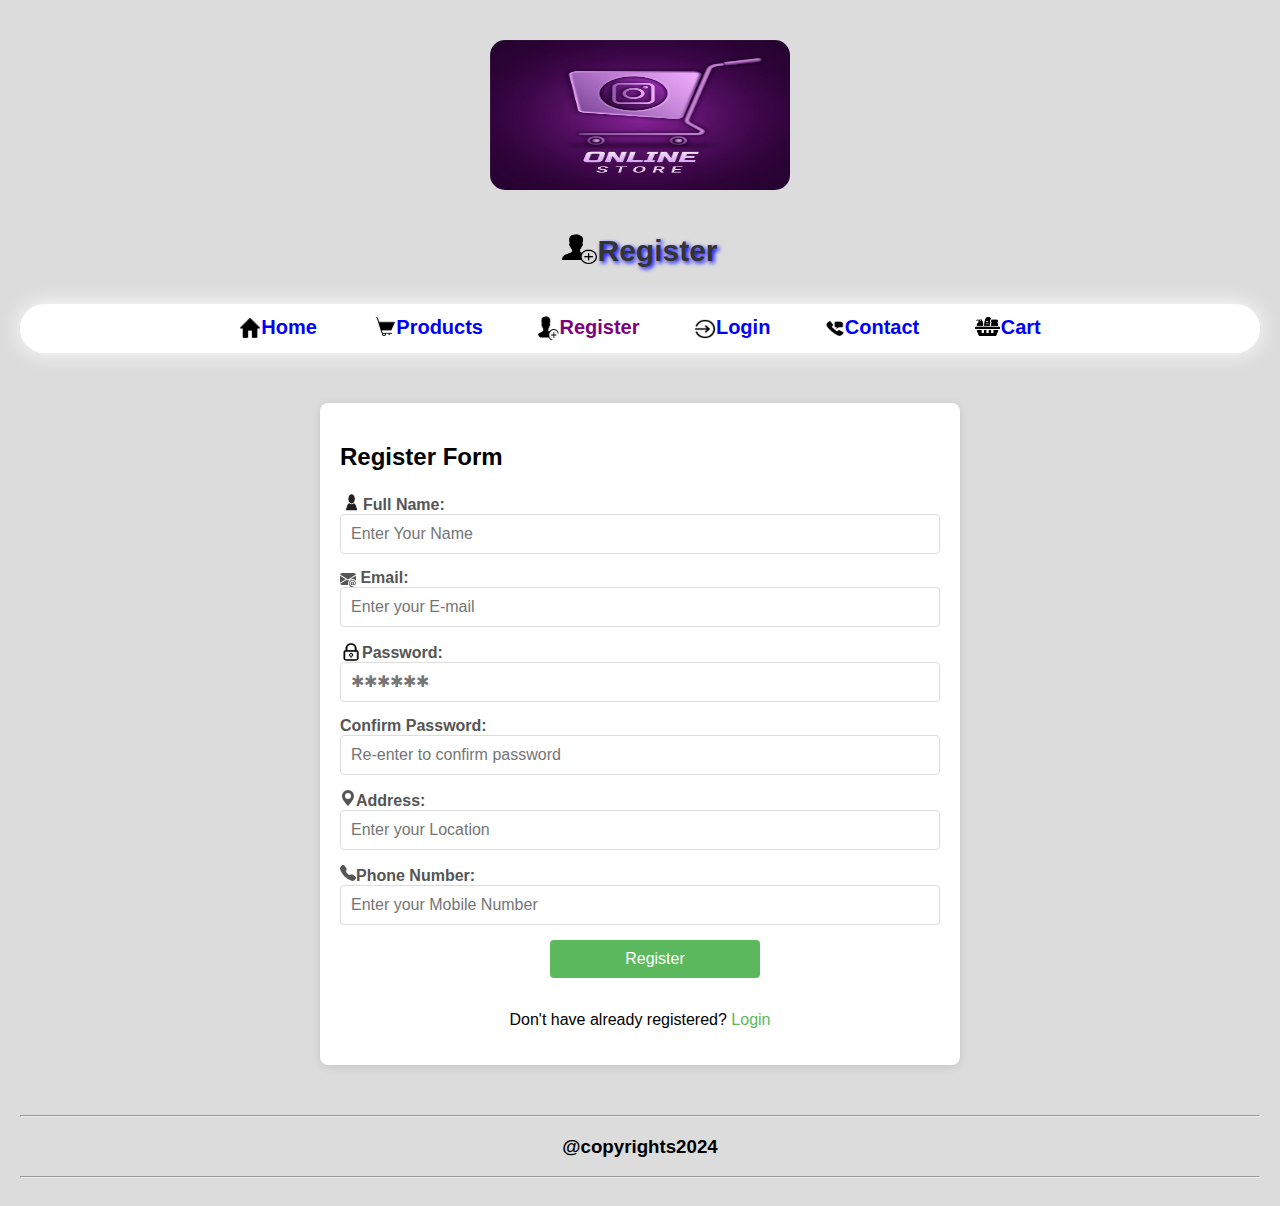
<file: Reg.html>
<!DOCTYPE html>
<html lang="en">
<head>
    <meta charset="UTF-8">
    <meta name="viewport" content="width=device-width, initial-scale=1.0">
    <title>Registration Page</title>
    <style>
        body {
            /* background-image: url(Images/login\ bg.png);
            background-repeat: no-repeat;
            background-attachment: fixed;
            background-position: center;
            background-size: cover; */
            background-color: gainsboro;
            font-family: Arial, sans-serif;
            margin: 0;
            padding: 20px;
        }

        h1 {
            text-shadow: 2px 2px 4px blue;
            color: black;
            animation-name: sample;
            animation-duration: 4s;
            animation-direction: alternate;
            animation-iteration-count: infinite;
            animation-timing-function: ease-in-out;
            text-align: center;
            padding-top: 20px;
            font-size: 30px;
        }

        @keyframes sample {
            0% { color: crimson; }
            25% { color: violet; }
            50% { color: white; }
            75% { color: magenta; }
            100% { color: yellow; }
        }

        h1:hover {
            text-shadow: 2px 2px 4px yellow;
            color: red;
        }

        nav {
            background-color: white;
            padding: 12px;
            border-radius: 25px;
            box-shadow: 0 0 22px white;
            text-align: center; /* Center nav items */
        }

        nav a {
            font-size: 20px;
            text-decoration: none;
            background-color: transparent;
            padding: 10px 15px;
            font-weight: bold;
            color: blue;
            margin: 0 10px; /* Add space between links */
        }
        nav a:hover {
  color:orangered;
  /* background: linear-gradient(rgb(80, 71, 40), rgb(5, 243, 5), rgb(14, 118, 159)); */
  border-radius: 5px;
}
        nav a.active {
            color: purple;
        }

        .container {
    max-width: 600px;
    margin: 50px auto;
    padding: 20px;
    background-color: #fff;
    border-radius: 8px;
    box-shadow: 0 2px 10px rgba(0, 0, 0, 0.1);
}

h1 {
    text-align: center;
    color: #333;
}

.registration-form {
    display: flex;
    flex-direction: column;
}

.form-group {
    margin-bottom: 15px;
}

label {
    margin-bottom: 5px;
    font-weight: bold;
    color: #555;
}

input {
    padding: 10px;
    font-size: 16px;
    border: 1px solid #ddd;
    border-radius: 4px;
    width: 100%;
    box-sizing: border-box;
}

button {
    padding: 10px;
    font-size: 16px;
    color: #fff;
    background-color: #5cb85c;
    border: none;
    border-radius: 4px;
    cursor: pointer;
    transition: background-color 0.3s;
}

button:hover {
    background-color: #4cae4c;
}

.signup-link {
    text-align: center;
    margin-top: 15px;
}

.signup-link a {
    color: #5cb85c;
    text-decoration: none;
}
/* Media Queries */
@media (max-width: 768px) {
    .container {
        padding: 15px;
        margin: 20px;
    }

    h1 {
        font-size: 24px;
    }

    button {
        font-size: 14px;
    }
}

@media (max-width: 480px) {
    input {
        font-size: 14px;
    }

    button {
        font-size: 12px;
    }
}
        img {
            border-radius: 15px;
         
        }

        .bb {
            text-align: center; /* Center image */
            margin: 20px 0; /* Spacing above and below image */
        }

        /* Responsive styles */
        @media (max-width: 768px) {
            h1 {
                font-size: 24px; /* Smaller font on mobile */
            }

            form {
                width: 90%; /* Wider form on smaller screens */
                padding: 15px; /* Adjust padding */
            }

            nav a {
                margin: 0 5px; /* Adjust spacing for mobile */
                padding: 8px; /* Adjust padding */
            }
        }
    </style>
</head>
<body>
    <div class="bb">
        <img src="Images/loggo.jpg" alt="Logo" width="300" height="150">
    </div>
    
    <h1>
        <img src="Images/register icon.png" width="35" height="30" style="vertical-align: text-top; padding-bottom: 20px; position: relative;">Register
    </h1>
    
    <nav>
        <a href="zepto.html"><img src="Images/home icon.png" style="vertical-align:text-top;position: relative;" width="22" height="25" alt="">Home</a>
        <a href="Products.html"><img src="Images/product icon.png"  style="vertical-align:text-top;position: relative;" width="25" height="20" alt="" alt="">Products</a>
        <a href="Reg.html" class="active"><img src="Images/register icon.png" width="22" height="25" style="vertical-align: text-top;position: relative;">Register</a>
        <a href="newlogin.html"><img src="Images/login icon.png" style="vertical-align: middle; position: relative;" width="22" height="20" alt="">Login</a>
        <a href="Contact.html"><img src="Images/contact.png" style="vertical-align: middle; position: relative;" width="20" height="17" alt="">Contact</a>
        <a href="cart.html"><img src="Images/cart.icon.png" style="vertical-align:text-top;position: relative;" width="27" height="22" alt="">Cart</a>
    </nav>

    <div class="container">
        <h2>Register Form</h2>
        <form class="registration-form">
            <div class="form-group">
                <label for="name"><img class="user" src="Images/usericon1.jpg" alt="User Icon" width="23" height="23" style="vertical-align: bottom;">Full Name:</label>
                <input type="text" id="name" name="name" placeholder="Enter Your Name"  required>
            </div>
            <div class="form-group">
                <label for="email"><svg xmlns="http://www.w3.org/2000/svg" style="vertical-align:middle;" width="16" height="16" fill="currentColor" class="bi bi-envelope-at-fill" viewBox="0 0 16 16">
                    <path d="M2 2A2 2 0 0 0 .05 3.555L8 8.414l7.95-4.859A2 2 0 0 0 14 2zm-2 9.8V4.698l5.803 3.546zm6.761-2.97-6.57 4.026A2 2 0 0 0 2 14h6.256A4.5 4.5 0 0 1 8 12.5a4.49 4.49 0 0 1 1.606-3.446l-.367-.225L8 9.586zM16 9.671V4.697l-5.803 3.546.338.208A4.5 4.5 0 0 1 12.5 8c1.414 0 2.675.652 3.5 1.671"/>
                    <path d="M15.834 12.244c0 1.168-.577 2.025-1.587 2.025-.503 0-1.002-.228-1.12-.648h-.043c-.118.416-.543.643-1.015.643-.77 0-1.259-.542-1.259-1.434v-.529c0-.844.481-1.4 1.26-1.4.585 0 .87.333.953.63h.03v-.568h.905v2.19c0 .272.18.42.411.42.315 0 .639-.415.639-1.39v-.118c0-1.277-.95-2.326-2.484-2.326h-.04c-1.582 0-2.64 1.067-2.64 2.724v.157c0 1.867 1.237 2.654 2.57 2.654h.045c.507 0 .935-.07 1.18-.18v.731c-.219.1-.643.175-1.237.175h-.044C10.438 16 9 14.82 9 12.646v-.214C9 10.36 10.421 9 12.485 9h.035c2.12 0 3.314 1.43 3.314 3.034zm-4.04.21v.227c0 .586.227.8.581.8.31 0 .564-.17.564-.743v-.367c0-.516-.275-.708-.572-.708-.346 0-.573.245-.573.791"/>
                  </svg> Email:</label>
                <input type="email" id="email" name="email" placeholder="Enter your E-mail" required>
            </div>
            <div class="form-group">
                <label for="password"> <img class="pass" src="Images/passwordicon.png" alt="Password Icon" width="22" height="20" style="vertical-align: bottom;">Password:</label>
                <input type="password" id="password" name="password" placeholder="✱✱✱✱✱✱" required>
            </div>
            <div class="form-group">
                <label for="confirm-password">Confirm Password:</label>
                <input type="password" id="confirm-password" name="confirm-password" placeholder="Re-enter to confirm password" required>
            </div>
            <div class="form-group">
                <label for="address"><svg xmlns="http://www.w3.org/2000/svg" width="16" height="16" fill="currentColor" class="bi bi-geo-alt-fill" viewBox="0 0 16 16">
                    <path d="M8 16s6-5.686 6-10A6 6 0 0 0 2 6c0 4.314 6 10 6 10m0-7a3 3 0 1 1 0-6 3 3 0 0 1 0 6"/>
                  </svg>Address:</label>
                <input type="text" id="address" name="address" placeholder="Enter your Location" required>
            </div>
            <div class="form-group">
                <label for="phone"><svg xmlns="http://www.w3.org/2000/svg" width="16" height="16" fill="currentColor" class="bi bi-telephone-fill" viewBox="0 0 16 16">
                    <path fill-rule="evenodd" d="M1.885.511a1.745 1.745 0 0 1 2.61.163L6.29 2.98c.329.423.445.974.315 1.494l-.547 2.19a.68.68 0 0 0 .178.643l2.457 2.457a.68.68 0 0 0 .644.178l2.189-.547a1.75 1.75 0 0 1 1.494.315l2.306 1.794c.829.645.905 1.87.163 2.611l-1.034 1.034c-.74.74-1.846 1.065-2.877.702a18.6 18.6 0 0 1-7.01-4.42 18.6 18.6 0 0 1-4.42-7.009c-.362-1.03-.037-2.137.703-2.877z"/>
                  </svg>Phone Number:</label>
                <input type="tel" id="phone" name="phone" placeholder="Enter your Mobile Number" required>
            </div>
            <button type="submit" style="cursor: pointer; width: 35%;margin-left: 35%;"  onclick="alert('Successfully submitted');">Register</button>
        </form>
        <br>
        <div class="button-container">
            <p class="signup-link">Don't have already registered? <a href="newlogin.html">Login</a></p>
        </div>
    </div>

    <center>
        <hr>
        <h3>@copyrights2024</h3>
        <hr>
    </center>
</body>
</html>
</file>
<file: cart.css>
body {
  font-family: Arial, sans-serif;
  margin: 0;
  padding: 0;
  background-color: #f4f4f4;
}

h1 {
  text-shadow: 2px 2px 5px darkorange;
  text-align: center;
  font-size: 30px;
  color: purple;
}

h1:hover {
  color: crimson;
  text-shadow: 2px 2px 4px yellow;
}

h2 {
  background-color: purple;
  color: white;
  padding: 10px;
  border-radius: 5px;
}

h3 {
  color: purple;
}

a:link {
  color: blue;
}

a:visited {
  color: green;
}

a:hover {
  color:darkred;
  /* background: linear-gradient(rgb(80, 71, 40), rgb(5, 243, 5), rgb(14, 118, 159)); */
  border-radius: 5px;

}

a.active {
  padding: 12px 20px;
  color: magenta;
  border-radius: 10px;
}

nav {
  background-color:transparent;
  padding: 12px;
  text-align: center;
}

nav a {
  text-decoration: none;
  background-color:transparent;
  padding: 10px 15px;
  font-weight: bolder;
  font-size: 20px;
  margin: 0 10px;
}

/* Footer styles */
footer {
  background-color: coral;
    color: white;
    font-family: Arial, sans-serif;
    padding:0px 20px;
   
}

.footer-container {
  display: flex;
  justify-content: space-around;
  align-items: flex-start;
  flex-wrap: wrap;
  max-width: 1200px;
  margin: 0 auto;
}

.footer-column {
  flex: 1;
  margin: 20px;
  min-width: 150px;
}

.footer-column h4 {
  font-size: 18px;
  color:black;
  margin-bottom: 20px;
}

.footer-column ul {
  list-style: none;
  padding: 0;
}

.footer-column ul li {
  margin-bottom: 10px;
}

.footer-column ul li a {
  text-decoration: none;
  color: white;
  transition: color 0.3s ease;
  text-decoration: none;
}

.footer-column ul li a:hover {
  color: black;
}

.social-media li {
  display: inline-block;
  margin-right: 10px;
}
.app-links{
  text-decoration: none;
}
.app-links img {
  width: 120px;
  margin-right: 10px;
}

.footer-bottom {
  text-align: center;
 
  padding: 15px 0;
  margin-top: 20px;
}

.footer-bottom p {
  margin: 0;
  color: white;
    background-color: coral;
}

/* Media Queries for Responsiveness */
@media (max-width: 1024px) {
  .footer-container {
    flex-direction: row;
    flex-wrap: wrap;
  }

  .footer-column {
    flex: 1 1 30%;
    min-width: 200px;
    margin-bottom: 20px;
  }
}

@media (max-width: 768px) {
  .footer-column {
    flex: 1 1 45%;
    text-align: center;
  }
  
  .app-links {
    display: flex;
    justify-content: center;
  }
}

@media (max-width: 480px) {
  .footer-column {
    flex: 1 1 100%;
    text-align: center;
    margin-bottom: 30px;
  }

  .footer-bottom p {
    font-size: 14px;
    
  }
}
.cart-container {
  max-width: 900px;
  margin: 2em auto;
  background: white;
  padding: 20px;
  box-shadow: 0 2px 10px rgba(0, 0, 0, 0.1);
}

.cart-item {
  display: flex;
  justify-content: space-between;
  align-items: center;
  padding: 1em 0;
  border-bottom: 1px solid #e0e0e0;
}

.item-details {
  display: flex;
  align-items: center;
}

.item-details img {
  width: 100px;
  height: 100px;
  object-fit: cover;
  margin-right: 20px;
}

.item-quantity {
  display: flex;
  align-items: center;
}

.quantity-btn,
.remove-btn{
  background-color: #4CAF50;
  color: white;
  border: none;
  padding: 5px 10px;
  cursor: pointer;
  font-size: 16px;
  margin: 0 5px;
}
.checkout-btn{
background-color: purple;
color: white;
border: none;
padding: 8px 10px;
cursor: pointer;
font-size: 16px;
margin: 0 5px;
}

.quantity-btn:hover,
.remove-btn:hover{
  background-color: #45a049;
}
.checkout-btn:hover{
  background-color: blue;
}

input[type="number"] {
  width: 40px;
  text-align: center;
  font-size: 16px;
  padding: 5px;
}

.item-price {
  font-size: 18px;
}

.cart-summary {
  text-align: right;
  margin-top: 20px;
}

.cart-summary p {
  font-size: 18px;
  margin: 5px 0;
}

@media (max-width: 768px) {
  nav a {
      display: block;
      margin: 5px 0;
  }

  .cart-item {
      flex-direction: row;
      align-items: flex-start;
  }

  .item-details {
      flex-direction: column;
      align-items: flex-start;
  }

  .item-quantity {
      margin-top: 10px;
  }

  .footer-container {
      flex-direction: column;
      align-items: center;
  }

  .footer-section {
      text-align: center;
  }
}
</file>
<file: Products.css>
h1{
    height: 50px;
    width: 250px;
    text-shadow: 2px 2px 4px darkorange;
    text-align: center;
    padding-top: 20px;
   margin-left:38%;
    font-size: 30px;
    color: purple;
}

h1:hover{
    text-shadow: 2px 2px 4px yellow;
    color: red;
}
h2{
    text-shadow: 2px 2px 4px blue;
    color: red;
  
    width: 300px;
    border-radius: 15px;
    font-size: 25px;
    padding-top: 5px;
    padding-bottom: 5px;
}
h2:hover{
    text-shadow: 2px 2px 4px red;
    color:orange;
    font-size: 25px;
}
h3{
    text-shadow: 2px 2px 4px red;
    color: blue;

    width: 300px;
    border-radius: 15px;
    font-size: 25px;
    padding-top: 5px;
    padding-bottom: 5px;
}
h3:hover{
    text-shadow: 2px 2px 4px red;
   color: springgreen;

    font-size: 25px;
}
h4{
    text-shadow: 2px 2px 4px aqua;
    color: purple;
  
    width: 300px;
    border-radius: 15px;
    font-size: 25px;
    padding-top: 5px;
    padding-bottom: 5px;
}
h4:hover{
    text-shadow: 2px 2px 4px blue;
    color:white;

    font-size: 25px;
}
h5{
    text-shadow: 2px 2px 5px blue;
   color:navy;

    width: 300px;
    border-radius: 15px;
    font-size: 25px;
    padding-top: 5px;
    padding-bottom: 5px;
}
h5:hover{
    text-shadow: 2px 2px 4px red;
  color: purple;
    
    font-size: 25px;
}
h6{
  text-decoration: none;
    color: black;

    width: 300px;
    border-radius: 15px;
    font-size: 25px;
    padding-top: 5px;
    padding-bottom: 5px;
}
h6:hover{
    text-shadow: 2px 2px 4px red;
    color:yellow;
    font-size: 25px;
}
body {
  margin: 0;
  font-family: Arial, sans-serif;
}
a:link {
  color: blue;
}
/* Visited link */
a:visited {
  color: green;
}
/* Mouse over link */
nav {
  background-color: white;
  padding: 10px;
  padding-top:10px;
  text-align: center; /* Center navigation */
}

nav a {
  font-size: 20px;
  text-decoration: none;
  background-color: transparent;
  padding: 10px 15px;
  font-weight: bolder;
  color: blue;
}

nav a:hover {
  color: purple;
  /* background: linear-gradient(rgb(80, 71, 40), rgb(5, 243, 5), rgb(14, 118, 159)); */
  border-radius: 5px;
}
/* Selected link */
a.active {
  padding: 12px 20px;
  color:magenta;
  border-radius: 7px;
}

/* Media Queries */
@media (max-width: 1024px) {
  nav a {
      font-size: 18px; /* Smaller font for tablets */
      padding: 8px 12px; /* Adjust padding */
  }
}

@media (max-width: 768px) {
  nav {
      justify-content: center; /* Center items in a row */
  }
  nav a {
      font-size: 16px; /* Smaller font on mobile */
      padding: 6px 10px; /* Adjust padding */
  }
}

@media (max-width: 480px) {
  nav a {
      font-size: 14px; /* Even smaller font on extra small screens */
      padding: 5px 8px; /* Adjust padding */
  }
}

p{
text-align: center;
    font-weight: bolder;
    color:navy;
    font-size: 20px;
}

.b{
  white-space: pre;
    background-color: white;
    width: 200px;
    height: 270px;
    margin: 10px;
    text-align: center;
    line-height: 15px;
    border-radius: 15px;
    animation-name: b;
    animation-duration: 4s;
    animation-direction: alternate;
    position: relative;
    animation-iteration-count: infinite;
    animation-timing-function:ease-in-out;
    text-align: center;
    text-decoration: none;
    font-size: 20px;
    }
    @keyframes b{
        0%{font-family: 'Courier New', Courier, monospace;color: purple; }
        25%{ font-family: 'Gill Sans', 'Gill Sans MT', 'Trebuchet MS', sans-serif;color:cyan;}
        50%{font-family: 'Times New Roman', Times, serif;color:green;}
        75%{ font-family: sans-serif;color:red;}
        100%{font-family: Arial, Helvetica, sans-serif;color:springgreen; }
    }
.b:hover{
color: blue;
background-color:white;
padding: 10px;
border: none;
border-radius: 10px;
text-decoration: none;
}

span {
  font-size: 20px;
  line-height: 15px;
  border-radius: 15px;
  animation-name: mn;
  animation-duration: 4s;
  animation-direction: alternate;
  animation-iteration-count: infinite;
  animation-timing-function: ease-in-out;
}

@keyframes mn {
  0% { color: magenta; }
  25% { color: rgb(2, 57, 2); }
  50% { color: crimson; }
  75% { color: purple; }
  100% { color: black; }
}

strong {
  font-size: 20px;
  color: rgb(240, 11, 240);
  padding-right: 15px;
  text-decoration: solid;
}

strong:hover {
  text-decoration: underline;
}

.heart {
  font-size: 25px;
  margin: 15px;
  cursor: pointer;
}

.heart:hover {
  color: red;
}
.aa {
  display: flex;  
  flex-wrap: wrap; /* Allow wrapping */
  justify-content: space-evenly;
  padding-top: 30px;
  text-align: center;
}

.aa > div {
  background-color: white;
  width: 270px;
  height: 327px;
  margin: 10px;
  border-radius: 15px;
  box-shadow: 5px 5px 5px black;
  position: relative;
}

ul { 
  list-style-type: none;
  padding: 0; /* Remove default padding */
}

.aa li {
  font-family: cursive;
}

.aa > div:hover {
  color: blue;
  font-family: 'Lucida Sans', 'Lucida Grande', Geneva, Verdana, sans-serif;
  box-shadow: -5px -5px 5px black;
}
/* Media Queries */
@media (max-width: 1024px) {
  .aa > div {
      width: 45%; /* Adjust for medium screens */
  }
}

@media (max-width: 768px) {
  .aa > div {
      width: 35%; /* Full width for smaller screens */
      margin: 10px 0; /* Vertical margin */
  }
}

ul {
  list-style-type: none;
  padding: 0; /* Remove default padding */
}

span {
  font-size: 20px;
  line-height: 15px;
  border-radius: 15px;
  animation-name: mn;
  animation-duration: 4s;
  animation-direction: alternate;
  animation-iteration-count: infinite;
  animation-timing-function: ease-in-out;
}

@keyframes mn {
  0% { color: magenta; }
  25% { color: rgb(2, 57, 2); }
  50% { color: crimson; }
  75% { color: purple; }
  100% { color: black; }
}

strong {
  font-size: 20px;
  color: rgb(240, 11, 240);
  padding-right: 15px;
  text-decoration: solid;
}

strong:hover {
  text-decoration: underline;
}

.heart {
  font-size: 25px;
  margin: 10px;
  margin-left: 80%;
  cursor: pointer;
}

.heart:hover {
  color: red;
}

.bb {
  display: flex;  
  flex-wrap: wrap; /* Allow wrapping */
  justify-content: space-evenly;
  padding-top: 30px;
  text-align: center;
}

.bb > div {
  background-color: white;
  width: 270px;
  height: 327px;
  margin: 10px;
  border-radius: 15px;
  box-shadow: 5px 5px 5px black;
  position: relative;
}

ul { 
  list-style-type: none;
  padding: 0; /* Remove default padding */
}

.bb li {
  font-family: cursive;
}

.bb > div:hover {
  color: blue;
  font-family: 'Lucida Sans', 'Lucida Grande', Geneva, Verdana, sans-serif;
  box-shadow: -5px -5px 5px black;
}
/* Media Queries */
@media (max-width: 1024px) {
  .bb > div {
      width: 45%; /* Adjust for medium screens */
  }
}

@media (max-width: 768px) {
  .bb > div {
      width: 35%; /* Full width for smaller screens */
      margin: 10px 0; /* Vertical margin */
  }
}

.cc {
  display: flex;  
  flex-wrap: wrap; 
  justify-content: space-evenly;
  
  padding-top: 30px;
  text-align: center;
}

.cc > div {
  background-color: white;
  width: calc(20% - 40px);
  height: auto;
  margin: 10px;
  text-align: center;
  line-height: 15px;
  border-radius: 15px;
  box-shadow: 5px 5px 5px black;
  transition: color 0.3s, box-shadow 0.3s;
  padding: 20px;
}

.cc > div:hover {
  color: rebeccapurple;
  box-shadow: -5px -5px 5px black;
}

/* Responsive styles */
@media (max-width: 1024px) {
  .cc > div {
      width: 35% /* Four cards per row */
  }
}

@media (max-width: 768px) {
  .cc > div {
      width: calc(33.33% - 40px); /* Three cards per row */
  }
}

@media (max-width: 480px) {
  .cc {
      flex-direction: column; 
      align-items: center; 
  }

  .cc > div {
      width: 90%; /* Full width on small screens */
  }

  .heart {
      margin-left: 0; 
  }
}

.dd {
  display: flex;  
  flex-wrap: wrap; /* Allow wrapping */
  justify-content: space-evenly;
  padding-top: 30px;
  text-align: center;
}

.dd > div {
  background-color: white;
  width: 270px;
  height: 327px;
  margin: 10px;
  border-radius: 15px;
  box-shadow: 5px 5px 5px black;
  position: relative;
}

ul { 
  list-style-type: none;
  padding: 0; /* Remove default padding */
}

.dd li {
  font-family: cursive;
}

.dd > div:hover {
  color: blue;
  font-family: 'Lucida Sans', 'Lucida Grande', Geneva, Verdana, sans-serif;
  box-shadow: -5px -5px 5px black;
}
/* Media Queries */
@media (max-width: 1024px) {
  .dd > div {
      width: 45%; /* Adjust for medium screens */
  }
}

@media (max-width: 768px) {
  .dd > div {
      width: 35%; /* Full width for smaller screens */
      margin: 10px 0; /* Vertical margin */
  }
}

.ee {
  display: flex;  
  flex-wrap: wrap; /* Allow wrapping */
  justify-content: space-evenly;
  padding-top: 30px;
  text-align: center;
}

.ee > div {
  background-color: white;
  width: 270px;
  height: 327px;
  margin: 10px;
  border-radius: 15px;
  box-shadow: 5px 5px 5px black;
  position: relative;
}

ul { 
  list-style-type: none;
  padding: 0; /* Remove default padding */
}

.ee li {
  font-family: cursive;
}

.ee > div:hover {
  color: blue;
  font-family: 'Lucida Sans', 'Lucida Grande', Geneva, Verdana, sans-serif;
  box-shadow: -5px -5px 5px black;
}
/* Media Queries */
@media (max-width: 1024px) {
  .ee > div {
      width: 45%; /* Adjust for medium screens */
  }
}

@media (max-width: 768px) {
  .ee > div {
      width: 35%; /* Full width for smaller screens */
      margin: 10px 0; /* Vertical margin */
  }
}

body{
background-color:gainsboro;
margin: 0;
font-family: Arial, sans-serif;
}

.sd{
padding: 8px;
padding-right: 2px;
border: 2px solid black;
color: red;
float: right;
background-color: white;
text-decoration: none;
}
.icon{
padding: 9.5px;
border: 2px solid black;
color: red;
background-color: white;
float: right;
/* top: 0;  */
}
.icon:hover{
color: navy;
background-color: orange;
}
b{
position: relative;
padding-top: 15px;
padding-right: 15px;
padding: 5px;
float: right;
color: white;
font-size: 25px;
}


/* Footer styles */
footer {
  background-color: coral;
    color: white;
    font-family: Arial, sans-serif;
    padding:0px 20px;
   
}

.footer-container {
  display: flex;
  justify-content: space-around;
  align-items: flex-start;
  flex-wrap: wrap;
  max-width: 1200px;
  margin: 0 auto;
}

.footer-column {
  flex: 1;
  margin: 20px;
  min-width: 150px;
}

.footer-column h4 {
  font-size: 18px;
  margin-bottom: 20px;
}

.footer-column ul {
  list-style: none;
  padding: 0;
}

.footer-column ul li {
  margin-bottom: 10px;
}

.footer-column ul li a {
  text-decoration: none;
  color: white;
  transition: color 0.3s ease;
  text-decoration: none;
}

.footer-column ul li a:hover {
  color: black;
}

.social-media li {
  display: inline-block;
  margin-right: 10px;
}
.app-links{
  text-decoration: none;
}
.app-links img {
  width: 120px;
  margin-right: 10px;
}

.footer-bottom {
  text-align: center;
 
  padding: 15px 0;
  margin-top: 20px;
}

.footer-bottom p {
  margin: 0;
  color: white;
    background-color: coral;
}

/* Media Queries for Responsiveness */
@media (max-width: 1024px) {
  .footer-container {
    flex-direction: row;
    flex-wrap: wrap;
  }

  .footer-column {
    flex: 1 1 30%;
    min-width: 200px;
    margin-bottom: 20px;
  }
}

@media (max-width: 768px) {
  .footer-column {
    flex: 1 1 45%;
    text-align: center;
  }
  
  .app-links {
    display: flex;
    justify-content: center;
  }
}

@media (max-width: 480px) {
  .footer-column {
    flex: 1 1 100%;
    text-align: center;
    margin-bottom: 30px;
  }

  .footer-bottom p {
    font-size: 14px;
    
  }
}
    p{
      color: white;
      font-size: 15px;
    }
</file>
